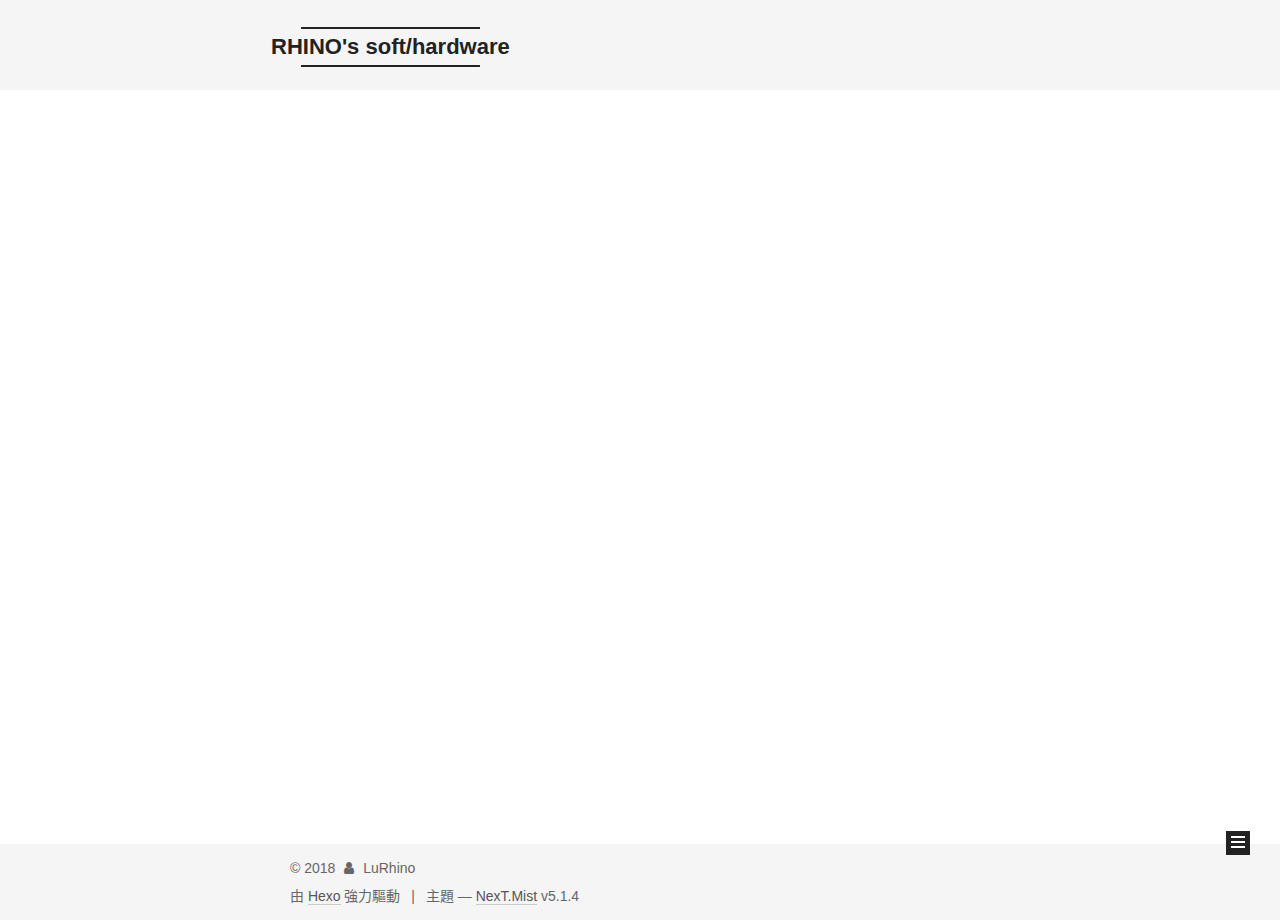
<file: archives/index.html>
<!DOCTYPE html>



  


<html class="theme-next mist use-motion" lang="zh-tw">
<head>
  <meta charset="UTF-8"/>
<meta http-equiv="X-UA-Compatible" content="IE=edge" />
<meta name="viewport" content="width=device-width, initial-scale=1, maximum-scale=1"/>
<meta name="theme-color" content="#222">









<meta http-equiv="Cache-Control" content="no-transform" />
<meta http-equiv="Cache-Control" content="no-siteapp" />
















  
  
  <link href="/lib/fancybox/source/jquery.fancybox.css?v=2.1.5" rel="stylesheet" type="text/css" />







<link href="/lib/font-awesome/css/font-awesome.min.css?v=4.6.2" rel="stylesheet" type="text/css" />

<link href="/css/main.css?v=5.1.4" rel="stylesheet" type="text/css" />


  <link rel="apple-touch-icon" sizes="180x180" href="/images/apple-touch-icon-next.png?v=5.1.4">


  <link rel="icon" type="image/png" sizes="32x32" href="/images/favicon-32x32-next.png?v=5.1.4">


  <link rel="icon" type="image/png" sizes="16x16" href="/images/favicon-16x16-next.png?v=5.1.4">


  <link rel="mask-icon" href="/images/logo.svg?v=5.1.4" color="#222">





  <meta name="keywords" content="Hexo, NexT" />










<meta property="og:type" content="website">
<meta property="og:title" content="RHINO&#39;s soft&#x2F;hardware">
<meta property="og:url" content="https://Chrislu30604.github.io/archives/index.html">
<meta property="og:site_name" content="RHINO&#39;s soft&#x2F;hardware">
<meta property="og:locale" content="zh-tw">
<meta name="twitter:card" content="summary">
<meta name="twitter:title" content="RHINO&#39;s soft&#x2F;hardware">



<script type="text/javascript" id="hexo.configurations">
  var NexT = window.NexT || {};
  var CONFIG = {
    root: '/',
    scheme: 'Mist',
    version: '5.1.4',
    sidebar: {"position":"left","display":"post","offset":12,"b2t":false,"scrollpercent":false,"onmobile":false},
    fancybox: true,
    tabs: true,
    motion: {"enable":true,"async":false,"transition":{"post_block":"fadeIn","post_header":"slideDownIn","post_body":"slideDownIn","coll_header":"slideLeftIn","sidebar":"slideUpIn"}},
    duoshuo: {
      userId: '0',
      author: '博主'
    },
    algolia: {
      applicationID: '',
      apiKey: '',
      indexName: '',
      hits: {"per_page":10},
      labels: {"input_placeholder":"Search for Posts","hits_empty":"We didn't find any results for the search: ${query}","hits_stats":"${hits} results found in ${time} ms"}
    }
  };
</script>



  <link rel="canonical" href="https://Chrislu30604.github.io/archives/"/>





  <title>歸檔 | RHINO's soft/hardware</title>
  








</head>

<body itemscope itemtype="http://schema.org/WebPage" lang="zh-tw">

  
  
    
  

  <div class="container sidebar-position-left page-archive">
    <div class="headband"></div>

    <header id="header" class="header" itemscope itemtype="http://schema.org/WPHeader">
      <div class="header-inner"><div class="site-brand-wrapper">
  <div class="site-meta ">
    

    <div class="custom-logo-site-title">
      <a href="/"  class="brand" rel="start">
        <span class="logo-line-before"><i></i></span>
        <span class="site-title">RHINO's soft/hardware</span>
        <span class="logo-line-after"><i></i></span>
      </a>
    </div>
      
        <p class="site-subtitle">忙碌煙酒生</p>
      
  </div>

  <div class="site-nav-toggle">
    <button>
      <span class="btn-bar"></span>
      <span class="btn-bar"></span>
      <span class="btn-bar"></span>
    </button>
  </div>
</div>

<nav class="site-nav">
  

  
    <ul id="menu" class="menu">
      
        
        <li class="menu-item menu-item-home">
          <a href="/" rel="section">
            
              <i class="menu-item-icon fa fa-fw fa-home"></i> <br />
            
            首頁
          </a>
        </li>
      
        
        <li class="menu-item menu-item-tags">
          <a href="/tags/" rel="section">
            
              <i class="menu-item-icon fa fa-fw fa-tags"></i> <br />
            
            標籤
          </a>
        </li>
      
        
        <li class="menu-item menu-item-archives">
          <a href="/archives/" rel="section">
            
              <i class="menu-item-icon fa fa-fw fa-archive"></i> <br />
            
            歸檔
          </a>
        </li>
      

      
    </ul>
  

  
</nav>



 </div>
    </header>

    <main id="main" class="main">
      <div class="main-inner">
        <div class="content-wrap">
          <div id="content" class="content">
            

  
  
  
  <div class="post-block archive">
    <div id="posts" class="posts-collapse">
      <span class="archive-move-on"></span>

      <span class="archive-page-counter">
        
        
        
          
        
        嗯..! 目前共計 1 篇文章。 繼續努力。
      </span>

      

        
        
        

        
          
          <div class="collection-title">
            <h1 class="archive-year" id="archive-year-2018">2018</h1>
          </div>
        
        

        

  <article class="post post-type-normal" itemscope itemtype="http://schema.org/Article">
    <header class="post-header">

      <h2 class="post-title">
        
            <a class="post-title-link" href="/2018/08/07/Docker30天學習計劃-Day1/" itemprop="url">
              
                <span itemprop="name">Docker30天學習計劃-Day1：Docker簡介</span>
              
            </a>
        
      </h2>

      <div class="post-meta">
        <time class="post-time" itemprop="dateCreated"
              datetime="2018-08-07T21:55:18+08:00"
              content="2018-08-07" >
          08-07
        </time>
      </div>

    </header>
  </article>



      

    </div>
  </div>
  
  
  

  



          </div>
          


          

        </div>
        
          
  
  <div class="sidebar-toggle">
    <div class="sidebar-toggle-line-wrap">
      <span class="sidebar-toggle-line sidebar-toggle-line-first"></span>
      <span class="sidebar-toggle-line sidebar-toggle-line-middle"></span>
      <span class="sidebar-toggle-line sidebar-toggle-line-last"></span>
    </div>
  </div>

  <aside id="sidebar" class="sidebar">
    
    <div class="sidebar-inner">

      

      

      <section class="site-overview-wrap sidebar-panel sidebar-panel-active">
        <div class="site-overview">
          <div class="site-author motion-element" itemprop="author" itemscope itemtype="http://schema.org/Person">
            
              <img class="site-author-image" itemprop="image"
                src="/images/mypro.jpg"
                alt="LuRhino" />
            
              <p class="site-author-name" itemprop="name">LuRhino</p>
              <p class="site-description motion-element" itemprop="description"></p>
          </div>

          <nav class="site-state motion-element">

            
              <div class="site-state-item site-state-posts">
              
                <a href="/archives/">
              
                  <span class="site-state-item-count">1</span>
                  <span class="site-state-item-name">文章</span>
                </a>
              </div>
            

            

            

          </nav>

          

          

          
          

          
          

          

        </div>
      </section>

      

      

    </div>
  </aside>


        
      </div>
    </main>

    <footer id="footer" class="footer">
      <div class="footer-inner">
        <div class="copyright">&copy; <span itemprop="copyrightYear">2018</span>
  <span class="with-love">
    <i class="fa fa-user"></i>
  </span>
  <span class="author" itemprop="copyrightHolder">LuRhino</span>

  
</div>


  <div class="powered-by">由 <a class="theme-link" target="_blank" href="https://hexo.io">Hexo</a> 強力驅動</div>



  <span class="post-meta-divider">|</span>



  <div class="theme-info">主題 &mdash; <a class="theme-link" target="_blank" href="https://github.com/iissnan/hexo-theme-next">NexT.Mist</a> v5.1.4</div>




        







        
      </div>
    </footer>

    
      <div class="back-to-top">
        <i class="fa fa-arrow-up"></i>
        
      </div>
    

    

  </div>

  

<script type="text/javascript">
  if (Object.prototype.toString.call(window.Promise) !== '[object Function]') {
    window.Promise = null;
  }
</script>









  












  
  
    <script type="text/javascript" src="/lib/jquery/index.js?v=2.1.3"></script>
  

  
  
    <script type="text/javascript" src="/lib/fastclick/lib/fastclick.min.js?v=1.0.6"></script>
  

  
  
    <script type="text/javascript" src="/lib/jquery_lazyload/jquery.lazyload.js?v=1.9.7"></script>
  

  
  
    <script type="text/javascript" src="/lib/velocity/velocity.min.js?v=1.2.1"></script>
  

  
  
    <script type="text/javascript" src="/lib/velocity/velocity.ui.min.js?v=1.2.1"></script>
  

  
  
    <script type="text/javascript" src="/lib/fancybox/source/jquery.fancybox.pack.js?v=2.1.5"></script>
  


  


  <script type="text/javascript" src="/js/src/utils.js?v=5.1.4"></script>

  <script type="text/javascript" src="/js/src/motion.js?v=5.1.4"></script>



  
  

  

  


  <script type="text/javascript" src="/js/src/bootstrap.js?v=5.1.4"></script>



  


  




	





  





  












  





  

  

  

  
  

  

  

  

</body>
</html>
</file>
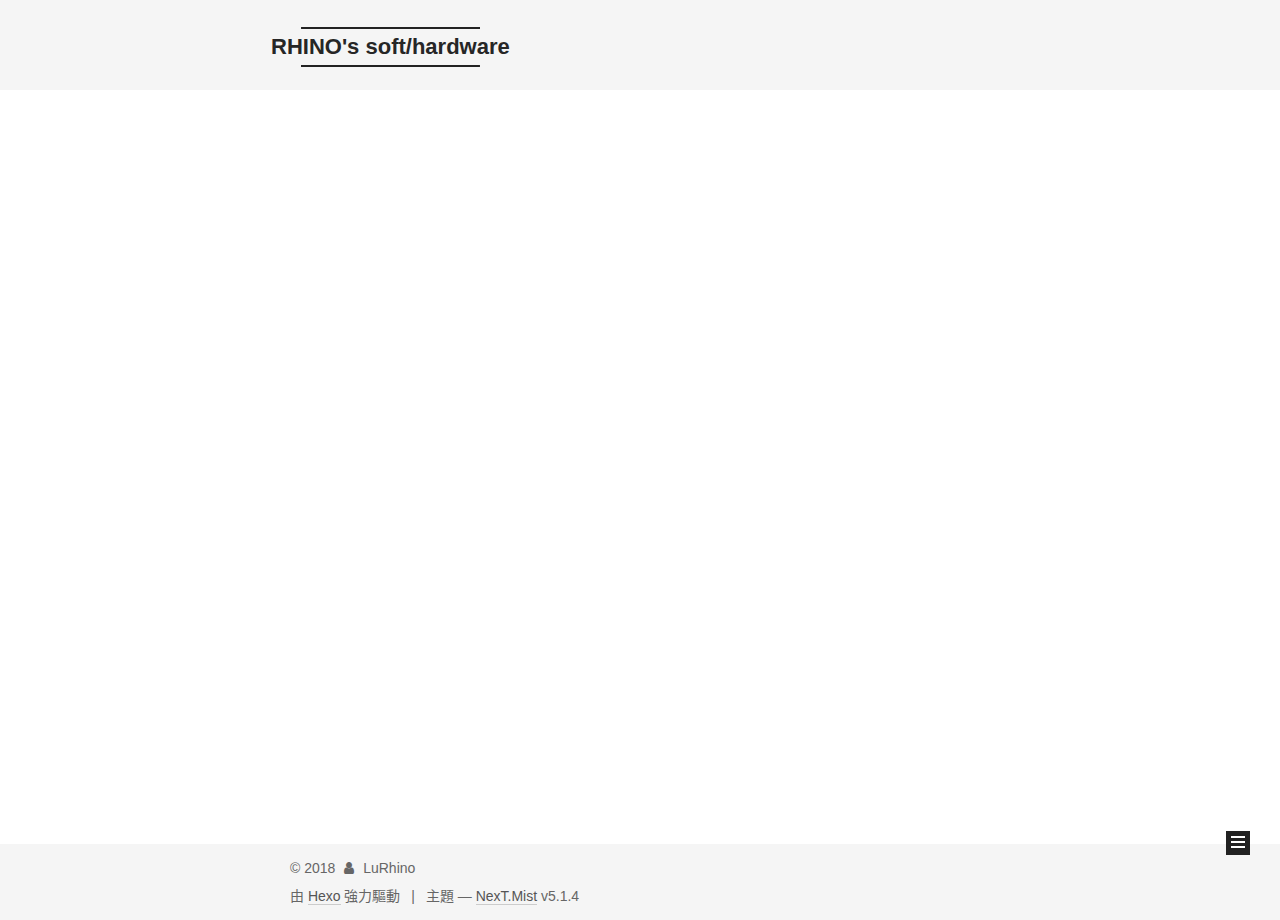
<file: archives/2018/index.html>
<!DOCTYPE html>



  


<html class="theme-next mist use-motion" lang="zh-tw">
<head>
  <meta charset="UTF-8"/>
<meta http-equiv="X-UA-Compatible" content="IE=edge" />
<meta name="viewport" content="width=device-width, initial-scale=1, maximum-scale=1"/>
<meta name="theme-color" content="#222">









<meta http-equiv="Cache-Control" content="no-transform" />
<meta http-equiv="Cache-Control" content="no-siteapp" />
















  
  
  <link href="/lib/fancybox/source/jquery.fancybox.css?v=2.1.5" rel="stylesheet" type="text/css" />







<link href="/lib/font-awesome/css/font-awesome.min.css?v=4.6.2" rel="stylesheet" type="text/css" />

<link href="/css/main.css?v=5.1.4" rel="stylesheet" type="text/css" />


  <link rel="apple-touch-icon" sizes="180x180" href="/images/apple-touch-icon-next.png?v=5.1.4">


  <link rel="icon" type="image/png" sizes="32x32" href="/images/favicon-32x32-next.png?v=5.1.4">


  <link rel="icon" type="image/png" sizes="16x16" href="/images/favicon-16x16-next.png?v=5.1.4">


  <link rel="mask-icon" href="/images/logo.svg?v=5.1.4" color="#222">





  <meta name="keywords" content="Hexo, NexT" />










<meta property="og:type" content="website">
<meta property="og:title" content="RHINO&#39;s soft&#x2F;hardware">
<meta property="og:url" content="https://Chrislu30604.github.io/archives/2018/index.html">
<meta property="og:site_name" content="RHINO&#39;s soft&#x2F;hardware">
<meta property="og:locale" content="zh-tw">
<meta name="twitter:card" content="summary">
<meta name="twitter:title" content="RHINO&#39;s soft&#x2F;hardware">



<script type="text/javascript" id="hexo.configurations">
  var NexT = window.NexT || {};
  var CONFIG = {
    root: '/',
    scheme: 'Mist',
    version: '5.1.4',
    sidebar: {"position":"left","display":"post","offset":12,"b2t":false,"scrollpercent":false,"onmobile":false},
    fancybox: true,
    tabs: true,
    motion: {"enable":true,"async":false,"transition":{"post_block":"fadeIn","post_header":"slideDownIn","post_body":"slideDownIn","coll_header":"slideLeftIn","sidebar":"slideUpIn"}},
    duoshuo: {
      userId: '0',
      author: '博主'
    },
    algolia: {
      applicationID: '',
      apiKey: '',
      indexName: '',
      hits: {"per_page":10},
      labels: {"input_placeholder":"Search for Posts","hits_empty":"We didn't find any results for the search: ${query}","hits_stats":"${hits} results found in ${time} ms"}
    }
  };
</script>



  <link rel="canonical" href="https://Chrislu30604.github.io/archives/2018/"/>





  <title>歸檔 | RHINO's soft/hardware</title>
  








</head>

<body itemscope itemtype="http://schema.org/WebPage" lang="zh-tw">

  
  
    
  

  <div class="container sidebar-position-left page-archive">
    <div class="headband"></div>

    <header id="header" class="header" itemscope itemtype="http://schema.org/WPHeader">
      <div class="header-inner"><div class="site-brand-wrapper">
  <div class="site-meta ">
    

    <div class="custom-logo-site-title">
      <a href="/"  class="brand" rel="start">
        <span class="logo-line-before"><i></i></span>
        <span class="site-title">RHINO's soft/hardware</span>
        <span class="logo-line-after"><i></i></span>
      </a>
    </div>
      
        <p class="site-subtitle">忙碌煙酒生</p>
      
  </div>

  <div class="site-nav-toggle">
    <button>
      <span class="btn-bar"></span>
      <span class="btn-bar"></span>
      <span class="btn-bar"></span>
    </button>
  </div>
</div>

<nav class="site-nav">
  

  
    <ul id="menu" class="menu">
      
        
        <li class="menu-item menu-item-home">
          <a href="/" rel="section">
            
              <i class="menu-item-icon fa fa-fw fa-home"></i> <br />
            
            首頁
          </a>
        </li>
      
        
        <li class="menu-item menu-item-tags">
          <a href="/tags/" rel="section">
            
              <i class="menu-item-icon fa fa-fw fa-tags"></i> <br />
            
            標籤
          </a>
        </li>
      
        
        <li class="menu-item menu-item-archives">
          <a href="/archives/" rel="section">
            
              <i class="menu-item-icon fa fa-fw fa-archive"></i> <br />
            
            歸檔
          </a>
        </li>
      

      
    </ul>
  

  
</nav>



 </div>
    </header>

    <main id="main" class="main">
      <div class="main-inner">
        <div class="content-wrap">
          <div id="content" class="content">
            

  
  
  
  <div class="post-block archive">
    <div id="posts" class="posts-collapse">
      <span class="archive-move-on"></span>

      <span class="archive-page-counter">
        
        
        
          
        
        嗯..! 目前共計 1 篇文章。 繼續努力。
      </span>

      

        
        
        

        
          
          <div class="collection-title">
            <h1 class="archive-year" id="archive-year-2018">2018</h1>
          </div>
        
        

        

  <article class="post post-type-normal" itemscope itemtype="http://schema.org/Article">
    <header class="post-header">

      <h2 class="post-title">
        
            <a class="post-title-link" href="/2018/08/07/Docker30天學習計劃-Day1/" itemprop="url">
              
                <span itemprop="name">Docker30天學習計劃-Day1：Docker簡介</span>
              
            </a>
        
      </h2>

      <div class="post-meta">
        <time class="post-time" itemprop="dateCreated"
              datetime="2018-08-07T21:55:18+08:00"
              content="2018-08-07" >
          08-07
        </time>
      </div>

    </header>
  </article>



      

    </div>
  </div>
  
  
  

  



          </div>
          


          

        </div>
        
          
  
  <div class="sidebar-toggle">
    <div class="sidebar-toggle-line-wrap">
      <span class="sidebar-toggle-line sidebar-toggle-line-first"></span>
      <span class="sidebar-toggle-line sidebar-toggle-line-middle"></span>
      <span class="sidebar-toggle-line sidebar-toggle-line-last"></span>
    </div>
  </div>

  <aside id="sidebar" class="sidebar">
    
    <div class="sidebar-inner">

      

      

      <section class="site-overview-wrap sidebar-panel sidebar-panel-active">
        <div class="site-overview">
          <div class="site-author motion-element" itemprop="author" itemscope itemtype="http://schema.org/Person">
            
              <img class="site-author-image" itemprop="image"
                src="/images/mypro.jpg"
                alt="LuRhino" />
            
              <p class="site-author-name" itemprop="name">LuRhino</p>
              <p class="site-description motion-element" itemprop="description"></p>
          </div>

          <nav class="site-state motion-element">

            
              <div class="site-state-item site-state-posts">
              
                <a href="/archives/">
              
                  <span class="site-state-item-count">1</span>
                  <span class="site-state-item-name">文章</span>
                </a>
              </div>
            

            

            

          </nav>

          

          

          
          

          
          

          

        </div>
      </section>

      

      

    </div>
  </aside>


        
      </div>
    </main>

    <footer id="footer" class="footer">
      <div class="footer-inner">
        <div class="copyright">&copy; <span itemprop="copyrightYear">2018</span>
  <span class="with-love">
    <i class="fa fa-user"></i>
  </span>
  <span class="author" itemprop="copyrightHolder">LuRhino</span>

  
</div>


  <div class="powered-by">由 <a class="theme-link" target="_blank" href="https://hexo.io">Hexo</a> 強力驅動</div>



  <span class="post-meta-divider">|</span>



  <div class="theme-info">主題 &mdash; <a class="theme-link" target="_blank" href="https://github.com/iissnan/hexo-theme-next">NexT.Mist</a> v5.1.4</div>




        







        
      </div>
    </footer>

    
      <div class="back-to-top">
        <i class="fa fa-arrow-up"></i>
        
      </div>
    

    

  </div>

  

<script type="text/javascript">
  if (Object.prototype.toString.call(window.Promise) !== '[object Function]') {
    window.Promise = null;
  }
</script>









  












  
  
    <script type="text/javascript" src="/lib/jquery/index.js?v=2.1.3"></script>
  

  
  
    <script type="text/javascript" src="/lib/fastclick/lib/fastclick.min.js?v=1.0.6"></script>
  

  
  
    <script type="text/javascript" src="/lib/jquery_lazyload/jquery.lazyload.js?v=1.9.7"></script>
  

  
  
    <script type="text/javascript" src="/lib/velocity/velocity.min.js?v=1.2.1"></script>
  

  
  
    <script type="text/javascript" src="/lib/velocity/velocity.ui.min.js?v=1.2.1"></script>
  

  
  
    <script type="text/javascript" src="/lib/fancybox/source/jquery.fancybox.pack.js?v=2.1.5"></script>
  


  


  <script type="text/javascript" src="/js/src/utils.js?v=5.1.4"></script>

  <script type="text/javascript" src="/js/src/motion.js?v=5.1.4"></script>



  
  

  

  


  <script type="text/javascript" src="/js/src/bootstrap.js?v=5.1.4"></script>



  


  




	





  





  












  





  

  

  

  
  

  

  

  

</body>
</html>
</file>
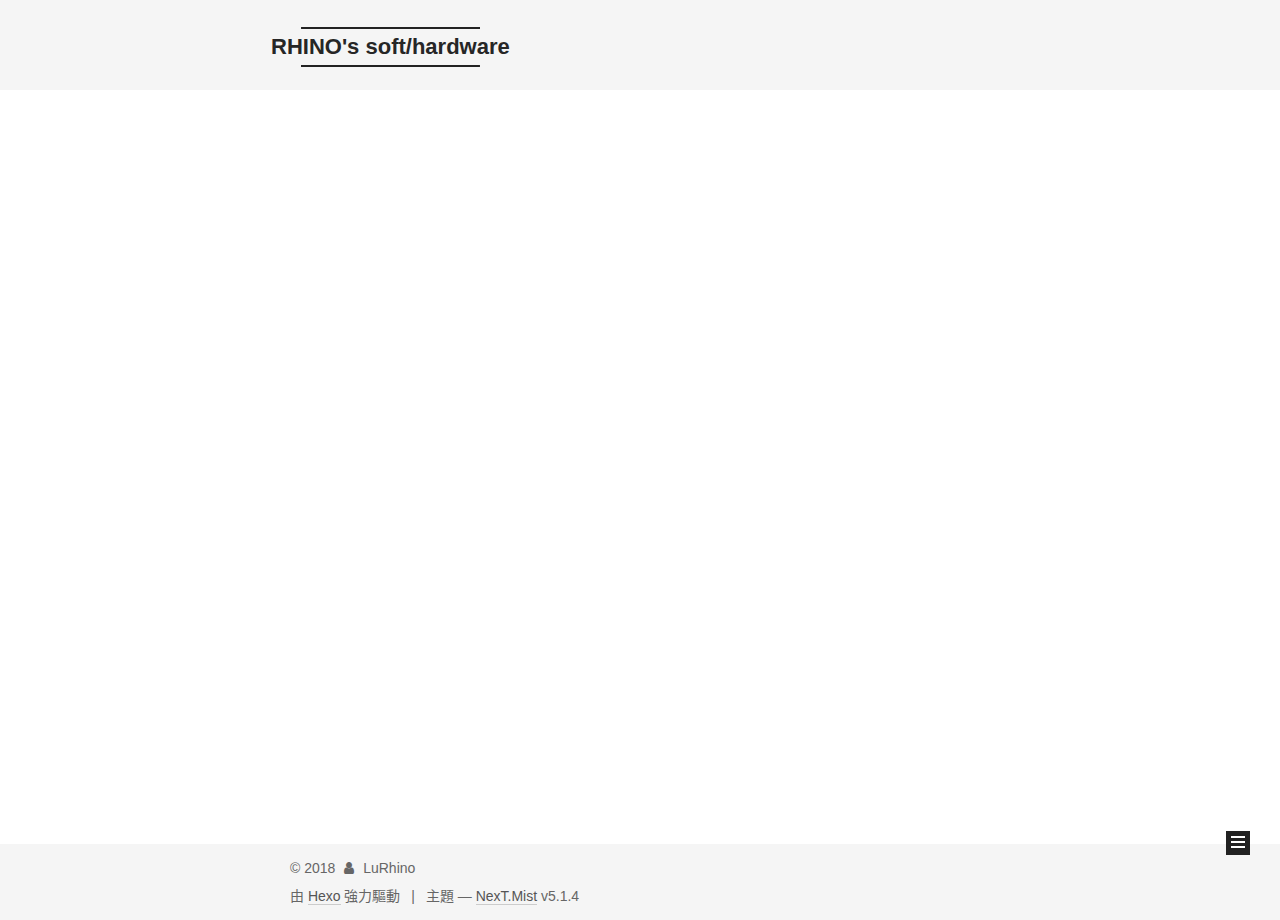
<file: archives/2018/08/index.html>
<!DOCTYPE html>



  


<html class="theme-next mist use-motion" lang="zh-tw">
<head>
  <meta charset="UTF-8"/>
<meta http-equiv="X-UA-Compatible" content="IE=edge" />
<meta name="viewport" content="width=device-width, initial-scale=1, maximum-scale=1"/>
<meta name="theme-color" content="#222">









<meta http-equiv="Cache-Control" content="no-transform" />
<meta http-equiv="Cache-Control" content="no-siteapp" />
















  
  
  <link href="/lib/fancybox/source/jquery.fancybox.css?v=2.1.5" rel="stylesheet" type="text/css" />







<link href="/lib/font-awesome/css/font-awesome.min.css?v=4.6.2" rel="stylesheet" type="text/css" />

<link href="/css/main.css?v=5.1.4" rel="stylesheet" type="text/css" />


  <link rel="apple-touch-icon" sizes="180x180" href="/images/apple-touch-icon-next.png?v=5.1.4">


  <link rel="icon" type="image/png" sizes="32x32" href="/images/favicon-32x32-next.png?v=5.1.4">


  <link rel="icon" type="image/png" sizes="16x16" href="/images/favicon-16x16-next.png?v=5.1.4">


  <link rel="mask-icon" href="/images/logo.svg?v=5.1.4" color="#222">





  <meta name="keywords" content="Hexo, NexT" />










<meta property="og:type" content="website">
<meta property="og:title" content="RHINO&#39;s soft&#x2F;hardware">
<meta property="og:url" content="https://Chrislu30604.github.io/archives/2018/08/index.html">
<meta property="og:site_name" content="RHINO&#39;s soft&#x2F;hardware">
<meta property="og:locale" content="zh-tw">
<meta name="twitter:card" content="summary">
<meta name="twitter:title" content="RHINO&#39;s soft&#x2F;hardware">



<script type="text/javascript" id="hexo.configurations">
  var NexT = window.NexT || {};
  var CONFIG = {
    root: '/',
    scheme: 'Mist',
    version: '5.1.4',
    sidebar: {"position":"left","display":"post","offset":12,"b2t":false,"scrollpercent":false,"onmobile":false},
    fancybox: true,
    tabs: true,
    motion: {"enable":true,"async":false,"transition":{"post_block":"fadeIn","post_header":"slideDownIn","post_body":"slideDownIn","coll_header":"slideLeftIn","sidebar":"slideUpIn"}},
    duoshuo: {
      userId: '0',
      author: '博主'
    },
    algolia: {
      applicationID: '',
      apiKey: '',
      indexName: '',
      hits: {"per_page":10},
      labels: {"input_placeholder":"Search for Posts","hits_empty":"We didn't find any results for the search: ${query}","hits_stats":"${hits} results found in ${time} ms"}
    }
  };
</script>



  <link rel="canonical" href="https://Chrislu30604.github.io/archives/2018/08/"/>





  <title>歸檔 | RHINO's soft/hardware</title>
  








</head>

<body itemscope itemtype="http://schema.org/WebPage" lang="zh-tw">

  
  
    
  

  <div class="container sidebar-position-left page-archive">
    <div class="headband"></div>

    <header id="header" class="header" itemscope itemtype="http://schema.org/WPHeader">
      <div class="header-inner"><div class="site-brand-wrapper">
  <div class="site-meta ">
    

    <div class="custom-logo-site-title">
      <a href="/"  class="brand" rel="start">
        <span class="logo-line-before"><i></i></span>
        <span class="site-title">RHINO's soft/hardware</span>
        <span class="logo-line-after"><i></i></span>
      </a>
    </div>
      
        <p class="site-subtitle">忙碌煙酒生</p>
      
  </div>

  <div class="site-nav-toggle">
    <button>
      <span class="btn-bar"></span>
      <span class="btn-bar"></span>
      <span class="btn-bar"></span>
    </button>
  </div>
</div>

<nav class="site-nav">
  

  
    <ul id="menu" class="menu">
      
        
        <li class="menu-item menu-item-home">
          <a href="/" rel="section">
            
              <i class="menu-item-icon fa fa-fw fa-home"></i> <br />
            
            首頁
          </a>
        </li>
      
        
        <li class="menu-item menu-item-tags">
          <a href="/tags/" rel="section">
            
              <i class="menu-item-icon fa fa-fw fa-tags"></i> <br />
            
            標籤
          </a>
        </li>
      
        
        <li class="menu-item menu-item-archives">
          <a href="/archives/" rel="section">
            
              <i class="menu-item-icon fa fa-fw fa-archive"></i> <br />
            
            歸檔
          </a>
        </li>
      

      
    </ul>
  

  
</nav>



 </div>
    </header>

    <main id="main" class="main">
      <div class="main-inner">
        <div class="content-wrap">
          <div id="content" class="content">
            

  
  
  
  <div class="post-block archive">
    <div id="posts" class="posts-collapse">
      <span class="archive-move-on"></span>

      <span class="archive-page-counter">
        
        
        
          
        
        嗯..! 目前共計 1 篇文章。 繼續努力。
      </span>

      

        
        
        

        
          
          <div class="collection-title">
            <h1 class="archive-year" id="archive-year-2018">2018</h1>
          </div>
        
        

        

  <article class="post post-type-normal" itemscope itemtype="http://schema.org/Article">
    <header class="post-header">

      <h2 class="post-title">
        
            <a class="post-title-link" href="/2018/08/07/Docker30天學習計劃-Day1/" itemprop="url">
              
                <span itemprop="name">Docker30天學習計劃-Day1：Docker簡介</span>
              
            </a>
        
      </h2>

      <div class="post-meta">
        <time class="post-time" itemprop="dateCreated"
              datetime="2018-08-07T21:55:18+08:00"
              content="2018-08-07" >
          08-07
        </time>
      </div>

    </header>
  </article>



      

    </div>
  </div>
  
  
  

  



          </div>
          


          

        </div>
        
          
  
  <div class="sidebar-toggle">
    <div class="sidebar-toggle-line-wrap">
      <span class="sidebar-toggle-line sidebar-toggle-line-first"></span>
      <span class="sidebar-toggle-line sidebar-toggle-line-middle"></span>
      <span class="sidebar-toggle-line sidebar-toggle-line-last"></span>
    </div>
  </div>

  <aside id="sidebar" class="sidebar">
    
    <div class="sidebar-inner">

      

      

      <section class="site-overview-wrap sidebar-panel sidebar-panel-active">
        <div class="site-overview">
          <div class="site-author motion-element" itemprop="author" itemscope itemtype="http://schema.org/Person">
            
              <img class="site-author-image" itemprop="image"
                src="/images/mypro.jpg"
                alt="LuRhino" />
            
              <p class="site-author-name" itemprop="name">LuRhino</p>
              <p class="site-description motion-element" itemprop="description"></p>
          </div>

          <nav class="site-state motion-element">

            
              <div class="site-state-item site-state-posts">
              
                <a href="/archives/">
              
                  <span class="site-state-item-count">1</span>
                  <span class="site-state-item-name">文章</span>
                </a>
              </div>
            

            

            

          </nav>

          

          

          
          

          
          

          

        </div>
      </section>

      

      

    </div>
  </aside>


        
      </div>
    </main>

    <footer id="footer" class="footer">
      <div class="footer-inner">
        <div class="copyright">&copy; <span itemprop="copyrightYear">2018</span>
  <span class="with-love">
    <i class="fa fa-user"></i>
  </span>
  <span class="author" itemprop="copyrightHolder">LuRhino</span>

  
</div>


  <div class="powered-by">由 <a class="theme-link" target="_blank" href="https://hexo.io">Hexo</a> 強力驅動</div>



  <span class="post-meta-divider">|</span>



  <div class="theme-info">主題 &mdash; <a class="theme-link" target="_blank" href="https://github.com/iissnan/hexo-theme-next">NexT.Mist</a> v5.1.4</div>




        







        
      </div>
    </footer>

    
      <div class="back-to-top">
        <i class="fa fa-arrow-up"></i>
        
      </div>
    

    

  </div>

  

<script type="text/javascript">
  if (Object.prototype.toString.call(window.Promise) !== '[object Function]') {
    window.Promise = null;
  }
</script>









  












  
  
    <script type="text/javascript" src="/lib/jquery/index.js?v=2.1.3"></script>
  

  
  
    <script type="text/javascript" src="/lib/fastclick/lib/fastclick.min.js?v=1.0.6"></script>
  

  
  
    <script type="text/javascript" src="/lib/jquery_lazyload/jquery.lazyload.js?v=1.9.7"></script>
  

  
  
    <script type="text/javascript" src="/lib/velocity/velocity.min.js?v=1.2.1"></script>
  

  
  
    <script type="text/javascript" src="/lib/velocity/velocity.ui.min.js?v=1.2.1"></script>
  

  
  
    <script type="text/javascript" src="/lib/fancybox/source/jquery.fancybox.pack.js?v=2.1.5"></script>
  


  


  <script type="text/javascript" src="/js/src/utils.js?v=5.1.4"></script>

  <script type="text/javascript" src="/js/src/motion.js?v=5.1.4"></script>



  
  

  

  


  <script type="text/javascript" src="/js/src/bootstrap.js?v=5.1.4"></script>



  


  




	





  





  












  





  

  

  

  
  

  

  

  

</body>
</html>
</file>
<file: css/main.css>
/* normalize.css v3.0.2 | MIT License | git.io/normalize */
html {
  font-family: sans-serif; /* 1 */
  -ms-text-size-adjust: 100%; /* 2 */
  -webkit-text-size-adjust: 100%; /* 2 */
}
body {
  margin: 0;
}
article,
aside,
details,
figcaption,
figure,
footer,
header,
hgroup,
main,
menu,
nav,
section,
summary {
  display: block;
}
audio,
canvas,
progress,
video {
  display: inline-block; /* 1 */
  vertical-align: baseline; /* 2 */
}
audio:not([controls]) {
  display: none;
  height: 0;
}
[hidden],
template {
  display: none;
}
a {
  background-color: transparent;
}
a:active,
a:hover {
  outline: 0;
}
abbr[title] {
  border-bottom: 1px dotted;
}
b,
strong {
  font-weight: bold;
}
dfn {
  font-style: italic;
}
h1 {
  font-size: 2em;
  margin: 0.67em 0;
}
mark {
  background: #ff0;
  color: #000;
}
small {
  font-size: 80%;
}
sub,
sup {
  font-size: 75%;
  line-height: 0;
  position: relative;
  vertical-align: baseline;
}
sup {
  top: -0.5em;
}
sub {
  bottom: -0.25em;
}
img {
  border: 0;
}
svg:not(:root) {
  overflow: hidden;
}
figure {
  margin: 1em 40px;
}
hr {
  -moz-box-sizing: content-box;
  box-sizing: content-box;
  height: 0;
}
pre {
  overflow: auto;
}
code,
kbd,
pre,
samp {
  font-family: monospace, monospace;
  font-size: 1em;
}
button,
input,
optgroup,
select,
textarea {
  color: inherit; /* 1 */
  font: inherit; /* 2 */
  margin: 0; /* 3 */
}
button {
  overflow: visible;
}
button,
select {
  text-transform: none;
}
button,
html input[type="button"],
input[type="reset"],
input[type="submit"] {
  -webkit-appearance: button; /* 2 */
  cursor: pointer; /* 3 */
}
button[disabled],
html input[disabled] {
  cursor: default;
}
button::-moz-focus-inner,
input::-moz-focus-inner {
  border: 0;
  padding: 0;
}
input {
  line-height: normal;
}
input[type="checkbox"],
input[type="radio"] {
  box-sizing: border-box; /* 1 */
  padding: 0; /* 2 */
}
input[type="number"]::-webkit-inner-spin-button,
input[type="number"]::-webkit-outer-spin-button {
  height: auto;
}
input[type="search"] {
  -webkit-appearance: textfield; /* 1 */
  -moz-box-sizing: content-box;
  -webkit-box-sizing: content-box; /* 2 */
  box-sizing: content-box;
}
input[type="search"]::-webkit-search-cancel-button,
input[type="search"]::-webkit-search-decoration {
  -webkit-appearance: none;
}
fieldset {
  border: 1px solid #c0c0c0;
  margin: 0 2px;
  padding: 0.35em 0.625em 0.75em;
}
legend {
  border: 0; /* 1 */
  padding: 0; /* 2 */
}
textarea {
  overflow: auto;
}
optgroup {
  font-weight: bold;
}
table {
  border-collapse: collapse;
  border-spacing: 0;
}
td,
th {
  padding: 0;
}
::selection {
  background: #262a30;
  color: #fff;
}
body {
  position: relative;
  font-family: 'Lato', "PingFang SC", "Microsoft YaHei", sans-serif;
  font-size: 14px;
  line-height: 2;
  color: #555;
  background: #fff;
}
@media (max-width: 767px) {
  body {
    padding-right: 0 !important;
  }
}
@media (min-width: 768px) and (max-width: 991px) {
  body {
    padding-right: 0 !important;
  }
}
@media (min-width: 1600px) {
  body {
    font-size: 16px;
  }
}
h1,
h2,
h3,
h4,
h5,
h6 {
  margin: 0;
  padding: 0;
  font-weight: bold;
  line-height: 1.5;
  font-family: 'Lato', "PingFang SC", "Microsoft YaHei", sans-serif;
}
h2,
h3,
h4,
h5,
h6 {
  margin: 20px 0 15px;
}
h1 {
  font-size: 24px;
}
@media (max-width: 767px) {
  h1 {
    font-size: 20px;
  }
}
h2 {
  font-size: 22px;
}
@media (max-width: 767px) {
  h2 {
    font-size: 18px;
  }
}
h3 {
  font-size: 20px;
}
@media (max-width: 767px) {
  h3 {
    font-size: 16px;
  }
}
h4 {
  font-size: 18px;
}
@media (max-width: 767px) {
  h4 {
    font-size: 14px;
  }
}
h5 {
  font-size: 16px;
}
@media (max-width: 767px) {
  h5 {
    font-size: 12px;
  }
}
h6 {
  font-size: 14px;
}
@media (max-width: 767px) {
  h6 {
    font-size: 10px;
  }
}
p {
  margin: 0 0 20px 0;
}
a {
  color: #555;
  text-decoration: none;
  outline: none;
  border-bottom: 1px solid #999;
  word-wrap: break-word;
}
a:hover {
  color: #222;
  border-bottom-color: #222;
}
blockquote {
  margin: 0;
  padding: 0;
}
img {
  display: block;
  margin: auto;
  max-width: 100%;
  height: auto;
}
hr {
  margin: 40px 0;
  height: 3px;
  border: none;
  background-color: #ddd;
  background-image: repeating-linear-gradient(-45deg, #fff, #fff 4px, transparent 4px, transparent 8px);
}
blockquote {
  padding: 0 15px;
  color: #666;
  border-left: 4px solid #ddd;
}
blockquote cite::before {
  content: "-";
  padding: 0 5px;
}
dt {
  font-weight: 700;
}
dd {
  margin: 0;
  padding: 0;
}
kbd {
  border: 1px solid #ccc;
  border-radius: 0.2em;
  box-shadow: 0.1em 0.1em 0.2em rgba(0,0,0,0.1);
  background-color: #f9f9f9;
  font-family: inherit;
  background-image: -webkit-linear-gradient(top, #eee, #fff, #eee);
  padding: 0.1em 0.3em;
  white-space: nowrap;
}
.text-left {
  text-align: left;
}
.text-center {
  text-align: center;
}
.text-right {
  text-align: right;
}
.text-justify {
  text-align: justify;
}
.text-nowrap {
  white-space: nowrap;
}
.text-lowercase {
  text-transform: lowercase;
}
.text-uppercase {
  text-transform: uppercase;
}
.text-capitalize {
  text-transform: capitalize;
}
.center-block {
  display: block;
  margin-left: auto;
  margin-right: auto;
}
.clearfix:before,
.clearfix:after {
  content: " ";
  display: table;
}
.clearfix:after {
  clear: both;
}
.pullquote {
  width: 45%;
}
.pullquote.left {
  float: left;
  margin-left: 5px;
  margin-right: 10px;
}
.pullquote.right {
  float: right;
  margin-left: 10px;
  margin-right: 5px;
}
.affix.affix.affix {
  position: fixed;
}
.translation {
  margin-top: -20px;
  font-size: 14px;
  color: #999;
}
.scrollbar-measure {
  width: 100px;
  height: 100px;
  overflow: scroll;
  position: absolute;
  top: -9999px;
}
.use-motion .motion-element {
  opacity: 0;
}
table {
  margin: 20px 0;
  width: 100%;
  border-collapse: collapse;
  border-spacing: 0;
  border: 1px solid #ddd;
  font-size: 14px;
  table-layout: fixed;
  word-wrap: break-all;
}
table>tbody>tr:nth-of-type(odd) {
  background-color: #f9f9f9;
}
table>tbody>tr:hover {
  background-color: #f5f5f5;
}
caption,
th,
td {
  padding: 8px;
  text-align: left;
  vertical-align: middle;
  font-weight: normal;
}
th,
td {
  border-bottom: 3px solid #ddd;
  border-right: 1px solid #eee;
}
th {
  padding-bottom: 10px;
  font-weight: 700;
}
td {
  border-bottom-width: 1px;
}
html,
body {
  height: 100%;
}
.container {
  position: relative;
  min-height: 100%;
}
.header-inner {
  margin: 0 auto;
  padding: 100px 0 70px;
  width: 700px;
}
@media (min-width: 1600px) {
  .container .header-inner {
    width: 900px;
  }
}
.main {
  padding-bottom: 150px;
}
.main-inner {
  margin: 0 auto;
  width: 700px;
}
@media (min-width: 1600px) {
  .container .main-inner {
    width: 900px;
  }
}
.footer {
  position: absolute;
  left: 0;
  bottom: 0;
  width: 100%;
  min-height: 50px;
}
.footer-inner {
  box-sizing: border-box;
  margin: 20px auto;
  width: 700px;
}
@media (min-width: 1600px) {
  .container .footer-inner {
    width: 900px;
  }
}
pre,
.highlight {
  overflow: auto;
  margin: 20px 0;
  padding: 0;
  font-size: 13px;
  color: #4d4d4c;
  background: #f7f7f7;
  line-height: 1.6;
}
pre,
code {
  font-family: consolas, Menlo, "PingFang SC", "Microsoft YaHei", monospace;
}
code {
  padding: 2px 4px;
  word-wrap: break-word;
  color: #555;
  background: #eee;
  border-radius: 3px;
  font-size: 13px;
}
pre {
  padding: 10px;
}
pre code {
  padding: 0;
  color: #4d4d4c;
  background: none;
  text-shadow: none;
}
.highlight {
  border-radius: 1px;
}
.highlight pre {
  border: none;
  margin: 0;
  padding: 10px 0;
}
.highlight table {
  margin: 0;
  width: auto;
  border: none;
}
.highlight td {
  border: none;
  padding: 0;
}
.highlight figcaption {
  font-size: 1em;
  color: #4d4d4c;
  line-height: 1em;
  margin-bottom: 1em;
}
.highlight figcaption:before,
.highlight figcaption:after {
  content: " ";
  display: table;
}
.highlight figcaption:after {
  clear: both;
}
.highlight figcaption a {
  float: right;
  color: #4d4d4c;
}
.highlight figcaption a:hover {
  border-bottom-color: #4d4d4c;
}
.highlight .gutter pre {
  padding-left: 10px;
  padding-right: 10px;
  color: #869194;
  text-align: right;
  background-color: #eff2f3;
}
.highlight .code pre {
  width: 100%;
  padding-left: 10px;
  padding-right: 10px;
  background-color: #f7f7f7;
}
.highlight .line {
  height: 20px;
}
.gutter {
  -webkit-user-select: none;
  -moz-user-select: none;
  -ms-user-select: none;
  user-select: none;
}
.gist table {
  width: auto;
}
.gist table td {
  border: none;
}
pre .deletion {
  background: #fdd;
}
pre .addition {
  background: #dfd;
}
pre .meta {
  color: #8959a8;
}
pre .comment {
  color: #8e908c;
}
pre .variable,
pre .attribute,
pre .tag,
pre .regexp,
pre .ruby .constant,
pre .xml .tag .title,
pre .xml .pi,
pre .xml .doctype,
pre .html .doctype,
pre .css .id,
pre .css .class,
pre .css .pseudo {
  color: #c82829;
}
pre .number,
pre .preprocessor,
pre .built_in,
pre .literal,
pre .params,
pre .constant,
pre .command {
  color: #f5871f;
}
pre .ruby .class .title,
pre .css .rules .attribute,
pre .string,
pre .value,
pre .inheritance,
pre .header,
pre .ruby .symbol,
pre .xml .cdata,
pre .special,
pre .number,
pre .formula {
  color: #718c00;
}
pre .title,
pre .css .hexcolor {
  color: #3e999f;
}
pre .function,
pre .python .decorator,
pre .python .title,
pre .ruby .function .title,
pre .ruby .title .keyword,
pre .perl .sub,
pre .javascript .title,
pre .coffeescript .title {
  color: #4271ae;
}
pre .keyword,
pre .javascript .function {
  color: #8959a8;
}
.full-image.full-image.full-image.full-image {
  border: none;
  max-width: 100%;
  width: auto;
  margin: 20px auto 25px;
}
@media (min-width: 992px) {
  .full-image.full-image.full-image.full-image {
    max-width: none;
    width: 110%;
    margin: 25px -5%;
  }
}
.blockquote-center,
.page-home .post-type-quote blockquote,
.page-post-detail .post-type-quote blockquote {
  position: relative;
  margin: 40px 0;
  padding: 0;
  border-left: none;
  text-align: center;
}
.blockquote-center::before,
.page-home .post-type-quote blockquote::before,
.page-post-detail .post-type-quote blockquote::before,
.blockquote-center::after,
.page-home .post-type-quote blockquote::after,
.page-post-detail .post-type-quote blockquote::after {
  position: absolute;
  content: ' ';
  display: block;
  width: 100%;
  height: 24px;
  opacity: 0.2;
  background-repeat: no-repeat;
  background-position: 0 -6px;
  background-size: 22px 22px;
}
.blockquote-center::before,
.page-home .post-type-quote blockquote::before,
.page-post-detail .post-type-quote blockquote::before {
  top: -20px;
  background-image: url("../images/quote-l.svg");
  border-top: 1px solid #ccc;
}
.blockquote-center::after,
.page-home .post-type-quote blockquote::after,
.page-post-detail .post-type-quote blockquote::after {
  bottom: -20px;
  background-image: url("../images/quote-r.svg");
  border-bottom: 1px solid #ccc;
  background-position: 100% 8px;
}
.blockquote-center p,
.page-home .post-type-quote blockquote p,
.page-post-detail .post-type-quote blockquote p,
.blockquote-center div,
.page-home .post-type-quote blockquote div,
.page-post-detail .post-type-quote blockquote div {
  text-align: center;
}
.post .post-body .group-picture img {
  box-sizing: border-box;
  padding: 0 3px;
  border: none;
}
.post .group-picture-row {
  overflow: hidden;
  margin-top: 6px;
}
.post .group-picture-row:first-child {
  margin-top: 0;
}
.post .group-picture-column {
  float: left;
}
.page-post-detail .post-body .group-picture-column {
  float: none;
  margin-top: 10px;
  width: auto !important;
}
.page-post-detail .post-body .group-picture-column img {
  margin: 0 auto;
}
.page-archive .group-picture-container {
  overflow: hidden;
}
.page-archive .group-picture-row {
  float: left;
}
.page-archive .group-picture-row:first-child {
  margin-top: 6px;
}
.page-archive .group-picture-column {
  max-width: 150px;
  max-height: 150px;
}
.post-body .note {
  position: relative;
  padding: 15px;
  margin-bottom: 20px;
  border: 1px solid #eee;
  border-left-width: 5px;
  border-radius: 3px;
}
.post-body .note h2,
.post-body .note h3,
.post-body .note h4,
.post-body .note h5,
.post-body .note h6 {
  margin-top: 0;
  margin-bottom: 0;
  border-bottom: initial;
  padding-top: 0 !important;
}
.post-body .note p:first-child,
.post-body .note ul:first-child,
.post-body .note ol:first-child,
.post-body .note table:first-child,
.post-body .note pre:first-child,
.post-body .note blockquote:first-child {
  margin-top: 0;
}
.post-body .note p:last-child,
.post-body .note ul:last-child,
.post-body .note ol:last-child,
.post-body .note table:last-child,
.post-body .note pre:last-child,
.post-body .note blockquote:last-child {
  margin-bottom: 0;
}
.post-body .note.default {
  border-left-color: #777;
}
.post-body .note.default h2,
.post-body .note.default h3,
.post-body .note.default h4,
.post-body .note.default h5,
.post-body .note.default h6 {
  color: #777;
}
.post-body .note.primary {
  border-left-color: #6f42c1;
}
.post-body .note.primary h2,
.post-body .note.primary h3,
.post-body .note.primary h4,
.post-body .note.primary h5,
.post-body .note.primary h6 {
  color: #6f42c1;
}
.post-body .note.info {
  border-left-color: #428bca;
}
.post-body .note.info h2,
.post-body .note.info h3,
.post-body .note.info h4,
.post-body .note.info h5,
.post-body .note.info h6 {
  color: #428bca;
}
.post-body .note.success {
  border-left-color: #5cb85c;
}
.post-body .note.success h2,
.post-body .note.success h3,
.post-body .note.success h4,
.post-body .note.success h5,
.post-body .note.success h6 {
  color: #5cb85c;
}
.post-body .note.warning {
  border-left-color: #f0ad4e;
}
.post-body .note.warning h2,
.post-body .note.warning h3,
.post-body .note.warning h4,
.post-body .note.warning h5,
.post-body .note.warning h6 {
  color: #f0ad4e;
}
.post-body .note.danger {
  border-left-color: #d9534f;
}
.post-body .note.danger h2,
.post-body .note.danger h3,
.post-body .note.danger h4,
.post-body .note.danger h5,
.post-body .note.danger h6 {
  color: #d9534f;
}
.post-body .label {
  display: inline;
  padding: 0 2px;
  white-space: nowrap;
}
.post-body .label.default {
  background-color: #f0f0f0;
}
.post-body .label.primary {
  background-color: #efe6f7;
}
.post-body .label.info {
  background-color: #e5f2f8;
}
.post-body .label.success {
  background-color: #e7f4e9;
}
.post-body .label.warning {
  background-color: #fcf6e1;
}
.post-body .label.danger {
  background-color: #fae8eb;
}
.post-body .tabs {
  position: relative;
  display: block;
  margin-bottom: 20px;
  padding-top: 10px;
}
.post-body .tabs ul.nav-tabs {
  margin: 0;
  padding: 0;
  display: flex;
  margin-bottom: -1px;
}
@media (max-width: 413px) {
  .post-body .tabs ul.nav-tabs {
    display: block;
    margin-bottom: 5px;
  }
}
.post-body .tabs ul.nav-tabs li.tab {
  list-style-type: none !important;
  margin: 0 0.25em 0 0;
  border-top: 3px solid transparent;
  border-left: 1px solid transparent;
  border-right: 1px solid transparent;
}
@media (max-width: 413px) {
  .post-body .tabs ul.nav-tabs li.tab {
    margin: initial;
    border-top: 1px solid transparent;
    border-left: 3px solid transparent;
    border-right: 1px solid transparent;
    border-bottom: 1px solid transparent;
  }
}
.post-body .tabs ul.nav-tabs li.tab a {
  outline: 0;
  border-bottom: initial;
  display: block;
  line-height: 1.8em;
  padding: 0.25em 0.75em;
  transition-duration: 0.2s;
  transition-timing-function: ease-out;
  transition-delay: 0s;
}
.post-body .tabs ul.nav-tabs li.tab a i {
  width: 1.285714285714286em;
}
.post-body .tabs ul.nav-tabs li.tab.active {
  border-top: 3px solid #fc6423;
  border-left: 1px solid #ddd;
  border-right: 1px solid #ddd;
  background-color: #fff;
}
@media (max-width: 413px) {
  .post-body .tabs ul.nav-tabs li.tab.active {
    border-top: 1px solid #ddd;
    border-left: 3px solid #fc6423;
    border-right: 1px solid #ddd;
    border-bottom: 1px solid #ddd;
  }
}
.post-body .tabs ul.nav-tabs li.tab.active a {
  cursor: default;
  color: #555;
}
.post-body .tabs .tab-content {
  background-color: #fff;
}
.post-body .tabs .tab-content .tab-pane {
  border: 1px solid #ddd;
  padding: 20px 20px 0 20px;
}
.post-body .tabs .tab-content .tab-pane:not(.active) {
  display: none !important;
}
.post-body .tabs .tab-content .tab-pane.active {
  display: block !important;
}
.btn {
  display: inline-block;
  padding: 0 20px;
  font-size: 14px;
  color: #555;
  background: transparent;
  border: 2px solid #222;
  text-decoration: none;
  border-radius: 0;
  transition-property: background-color;
  transition-duration: 0.2s;
  transition-timing-function: ease-in-out;
  transition-delay: 0s;
  line-height: 2;
}
.btn:hover {
  border-color: #222;
  color: #222;
  background: #fff;
}
.btn +.btn {
  margin: 0 0 8px 8px;
}
.btn .fa-fw {
  width: 1.285714285714286em;
  text-align: left;
}
.btn-bar {
  display: block;
  width: 22px;
  height: 2px;
  background: #555;
  border-radius: 1px;
}
.btn-bar+.btn-bar {
  margin-top: 4px;
}
.pagination {
  margin: 120px 0 40px;
  text-align: center;
  border-top: 1px solid #eee;
}
.page-number-basic,
.pagination .prev,
.pagination .next,
.pagination .page-number,
.pagination .space {
  display: inline-block;
  position: relative;
  top: -1px;
  margin: 0 10px;
  padding: 0 11px;
}
@media (max-width: 767px) {
  .page-number-basic,
  .pagination .prev,
  .pagination .next,
  .pagination .page-number,
  .pagination .space {
    margin: 0 5px;
  }
}
.pagination .prev,
.pagination .next,
.pagination .page-number {
  border-bottom: 0;
  border-top: 1px solid #eee;
  transition-property: border-color;
  transition-duration: 0.2s;
  transition-timing-function: ease-in-out;
  transition-delay: 0s;
}
.pagination .prev:hover,
.pagination .next:hover,
.pagination .page-number:hover {
  border-top-color: #222;
}
.pagination .space {
  padding: 0;
  margin: 0;
}
.pagination .prev {
  margin-left: 0;
}
.pagination .next {
  margin-right: 0;
}
.pagination .page-number.current {
  color: #fff;
  background: #ccc;
  border-top-color: #ccc;
}
@media (max-width: 767px) {
  .pagination {
    border-top: none;
  }
  .pagination .prev,
  .pagination .next,
  .pagination .page-number {
    margin-bottom: 10px;
    border-top: 0;
    border-bottom: 1px solid #eee;
    padding: 0 10px;
  }
  .pagination .prev:hover,
  .pagination .next:hover,
  .pagination .page-number:hover {
    border-bottom-color: #222;
  }
}
.comments {
  margin: 60px 20px 0;
}
.tag-cloud {
  text-align: center;
}
.tag-cloud a {
  display: inline-block;
  margin: 10px;
}
.back-to-top {
  box-sizing: border-box;
  position: fixed;
  bottom: -100px;
  right: 30px;
  z-index: 1050;
  padding: 0 6px;
  width: 24px;
  background: #222;
  font-size: 12px;
  opacity: 1;
  color: #fff;
  cursor: pointer;
  text-align: center;
  -webkit-transform: translateZ(0);
  transition-property: bottom;
  transition-duration: 0.2s;
  transition-timing-function: ease-in-out;
  transition-delay: 0s;
}
@media (min-width: 768px) and (max-width: 991px) {
  .back-to-top {
    display: none !important;
  }
}
@media (max-width: 767px) {
  .back-to-top {
    display: none !important;
  }
}
.back-to-top.back-to-top-on {
  bottom: 19px;
}
.header {
  background: transparent;
}
.header-inner {
  position: relative;
}
.headband {
  height: 3px;
  background: #222;
}
.site-meta {
  margin: 0;
  text-align: left;
}
@media (max-width: 767px) {
  .site-meta {
    text-align: center;
  }
}
.brand {
  position: relative;
  display: inline-block;
  padding: 0 40px;
  color: #222;
  background: #222;
  border-bottom: none;
}
.brand:hover {
  color: #222;
}
.logo {
  display: inline-block;
  margin-right: 5px;
  line-height: 36px;
  vertical-align: top;
}
.site-title {
  display: inline-block;
  vertical-align: top;
  line-height: 36px;
  font-size: 20px;
  font-weight: normal;
  font-family: 'Lato', "PingFang SC", "Microsoft YaHei", sans-serif;
}
.site-subtitle {
  margin-top: 10px;
  font-size: 13px;
  color: #999;
}
.use-motion .brand {
  opacity: 0;
}
.use-motion .logo,
.use-motion .site-title,
.use-motion .site-subtitle {
  opacity: 0;
  position: relative;
  top: -10px;
}
.site-nav-toggle {
  display: none;
  position: absolute;
  top: 10px;
  left: 10px;
}
@media (max-width: 767px) {
  .site-nav-toggle {
    display: block;
  }
}
.site-nav-toggle button {
  margin-top: 2px;
  padding: 9px 10px;
  background: transparent;
  border: none;
}
@media (max-width: 767px) {
  .site-nav {
    display: none;
    margin: 0 -10px;
    padding: 0 10px;
    clear: both;
    border-top: 1px solid #ddd;
  }
}
@media (min-width: 768px) and (max-width: 991px) {
  .site-nav {
    display: block !important;
  }
}
@media (min-width: 992px) {
  .site-nav {
    display: block !important;
  }
}
.menu {
  margin-top: 20px;
  padding-left: 0;
  text-align: center;
}
.menu .menu-item {
  display: inline-block;
  margin: 0 10px;
  list-style: none;
}
@media screen and (max-width: 767px) {
  .menu .menu-item {
    margin-top: 10px;
  }
}
.menu .menu-item a {
  display: block;
  font-size: 13px;
  line-height: inherit;
  border-bottom: 1px solid transparent;
  transition-property: border-color;
  transition-duration: 0.2s;
  transition-timing-function: ease-in-out;
  transition-delay: 0s;
}
.menu .menu-item a:hover {
  border-bottom-color: #222;
}
.menu .menu-item .fa {
  margin-right: 5px;
}
.use-motion .menu-item {
  opacity: 0;
}
.post-body {
  font-family: 'Lato', "PingFang SC", "Microsoft YaHei", sans-serif;
}
@media (max-width: 767px) {
  .post-body {
    word-break: break-word;
  }
}
.post-body .fancybox img {
  display: block !important;
  margin: 0 auto;
  cursor: pointer;
  cursor: zoom-in;
  cursor: -webkit-zoom-in;
}
.post-body .image-caption,
.post-body .figure .caption {
  margin: -20px auto 15px;
  text-align: center;
  font-size: 14px;
  color: #999;
  font-weight: bold;
  line-height: 1;
}
.post-sticky-flag {
  display: inline-block;
  font-size: 16px;
  -ms-transform: rotate(30deg);
  -webkit-transform: rotate(30deg);
  -moz-transform: rotate(30deg);
  -ms-transform: rotate(30deg);
  -o-transform: rotate(30deg);
  transform: rotate(30deg);
}
.use-motion .post-block,
.use-motion .pagination,
.use-motion .comments {
  opacity: 0;
}
.use-motion .post-header {
  opacity: 0;
}
.use-motion .post-body {
  opacity: 0;
}
.use-motion .collection-title {
  opacity: 0;
}
.posts-expand {
  padding-top: 40px;
}
@media (max-width: 767px) {
  .posts-expand {
    margin: 0 20px;
  }
  .post-body pre .gutter pre {
    padding-right: 10px;
  }
  .post-body .highlight {
    margin-left: 0px;
    margin-right: 0px;
    padding: 0;
  }
  .post-body .highlight .gutter pre {
    padding-right: 10px;
  }
}
@media (min-width: 992px) {
  .posts-expand .post-body {
    text-align: justify;
  }
}
.posts-expand .post-body h2,
.posts-expand .post-body h3,
.posts-expand .post-body h4,
.posts-expand .post-body h5,
.posts-expand .post-body h6 {
  padding-top: 10px;
}
.posts-expand .post-body h2 .header-anchor,
.posts-expand .post-body h3 .header-anchor,
.posts-expand .post-body h4 .header-anchor,
.posts-expand .post-body h5 .header-anchor,
.posts-expand .post-body h6 .header-anchor {
  float: right;
  margin-left: 10px;
  color: #ccc;
  border-bottom-style: none;
  visibility: hidden;
}
.posts-expand .post-body h2 .header-anchor:hover,
.posts-expand .post-body h3 .header-anchor:hover,
.posts-expand .post-body h4 .header-anchor:hover,
.posts-expand .post-body h5 .header-anchor:hover,
.posts-expand .post-body h6 .header-anchor:hover {
  color: inherit;
}
.posts-expand .post-body h2:hover .header-anchor,
.posts-expand .post-body h3:hover .header-anchor,
.posts-expand .post-body h4:hover .header-anchor,
.posts-expand .post-body h5:hover .header-anchor,
.posts-expand .post-body h6:hover .header-anchor {
  visibility: visible;
}
.posts-expand .post-body ul li {
  list-style: circle;
}
.posts-expand .post-body img {
  box-sizing: border-box;
  margin: auto;
  padding: 3px;
  border: 1px solid #ddd;
}
.posts-expand .post-body .fancybox img {
  margin: 0 auto 25px;
}
@media (max-width: 767px) {
  .posts-collapse {
    margin: 0 20px;
  }
  .posts-collapse .post-title,
  .posts-collapse .post-meta {
    display: block;
    width: auto;
    text-align: left;
  }
}
.posts-collapse {
  position: relative;
  z-index: 1010;
  margin-left: 0;
}
.posts-collapse::after {
  content: " ";
  position: absolute;
  top: 20px;
  left: 0;
  margin-left: -2px;
  width: 4px;
  height: 100%;
  background: #f5f5f5;
  z-index: -1;
}
@media (max-width: 767px) {
  .posts-collapse {
    margin: 0 20px;
  }
}
.posts-collapse .collection-title {
  position: relative;
  margin: 60px 0;
}
.posts-collapse .collection-title h1,
.posts-collapse .collection-title h2 {
  margin-left: 20px;
}
.posts-collapse .collection-title small {
  color: #bbb;
  margin-left: 5px;
}
.posts-collapse .collection-title::before {
  content: " ";
  position: absolute;
  left: 0;
  top: 50%;
  margin-left: -4px;
  margin-top: -4px;
  width: 8px;
  height: 8px;
  background: #bbb;
  border-radius: 50%;
}
.posts-collapse .post {
  margin: 30px 0;
}
.posts-collapse .post-header {
  position: relative;
  transition-duration: 0.2s;
  transition-timing-function: ease-in-out;
  transition-delay: 0s;
  transition-property: border;
  border-bottom: 1px dashed #ccc;
}
.posts-collapse .post-header::before {
  content: " ";
  position: absolute;
  left: 0;
  top: 12px;
  width: 6px;
  height: 6px;
  margin-left: -4px;
  background: #bbb;
  border-radius: 50%;
  border: 1px solid #fff;
  transition-duration: 0.2s;
  transition-timing-function: ease-in-out;
  transition-delay: 0s;
  transition-property: background;
}
.posts-collapse .post-header:hover {
  border-bottom-color: #666;
}
.posts-collapse .post-header:hover::before {
  background: #222;
}
.posts-collapse .post-meta {
  position: absolute;
  font-size: 12px;
  left: 20px;
  top: 5px;
}
.posts-collapse .post-comments-count {
  display: none;
}
.posts-collapse .post-title {
  margin-left: 60px;
  font-size: 16px;
  font-weight: normal;
  line-height: inherit;
}
.posts-collapse .post-title::after {
  margin-left: 3px;
  opacity: 0.6;
}
.posts-collapse .post-title a {
  color: #666;
  border-bottom: none;
}
.page-home .post-type-quote .post-header,
.page-post-detail .post-type-quote .post-header,
.page-home .post-type-quote .post-tags,
.page-post-detail .post-type-quote .post-tags {
  display: none;
}
.posts-expand .post-title {
  text-align: center;
  word-break: break-word;
  font-weight: 400;
}
.posts-expand .post-title-link {
  display: inline-block;
  position: relative;
  color: #555;
  border-bottom: none;
  line-height: 1.2;
  vertical-align: top;
}
.posts-expand .post-title-link::before {
  content: "";
  position: absolute;
  width: 100%;
  height: 2px;
  bottom: 0;
  left: 0;
  background-color: #000;
  visibility: hidden;
  -webkit-transform: scaleX(0);
  -moz-transform: scaleX(0);
  -ms-transform: scaleX(0);
  -o-transform: scaleX(0);
  transform: scaleX(0);
  transition-duration: 0.2s;
  transition-timing-function: ease-in-out;
  transition-delay: 0s;
}
.posts-expand .post-title-link:hover::before {
  visibility: visible;
  -webkit-transform: scaleX(1);
  -moz-transform: scaleX(1);
  -ms-transform: scaleX(1);
  -o-transform: scaleX(1);
  transform: scaleX(1);
}
.posts-expand .post-title-link .fa {
  font-size: 16px;
}
.posts-expand .post-meta {
  margin: 3px 0 60px 0;
  color: #999;
  font-family: 'Lato', "PingFang SC", "Microsoft YaHei", sans-serif;
  font-size: 12px;
  text-align: center;
}
.posts-expand .post-meta .post-category-list {
  display: inline-block;
  margin: 0;
  padding: 3px;
}
.posts-expand .post-meta .post-category-list-link {
  color: #999;
}
.posts-expand .post-meta .post-description {
  font-size: 14px;
  margin-top: 2px;
}
.post-meta-divider {
  margin: 0 0.5em;
}
.post-meta-item-icon {
  margin-right: 3px;
}
@media (min-width: 768px) and (max-width: 991px) {
  .post-meta-item-icon {
    display: inline-block;
  }
}
@media (max-width: 767px) {
  .post-meta-item-icon {
    display: inline-block;
  }
}
@media (min-width: 768px) and (max-width: 991px) {
  .post-meta-item-text {
    display: none;
  }
}
@media (max-width: 767px) {
  .post-meta-item-text {
    display: none;
  }
}
@media (max-width: 767px) {
  .posts-expand .post-comments-count {
    display: none;
  }
}
.post-button {
  margin-top: 40px;
}
.posts-expand .post-tags {
  margin-top: 40px;
  text-align: center;
}
.posts-expand .post-tags a {
  display: inline-block;
  margin-right: 10px;
  font-size: 13px;
}
.post-nav {
  display: table;
  margin-top: 15px;
  width: 100%;
  border-top: 1px solid #eee;
}
.post-nav-divider {
  display: table-cell;
  width: 10%;
}
.post-nav-item {
  display: table-cell;
  padding: 10px 0 0 0;
  width: 45%;
  vertical-align: top;
}
.post-nav-item a {
  position: relative;
  display: block;
  line-height: 25px;
  font-size: 14px;
  color: #555;
  border-bottom: none;
}
.post-nav-item a:hover {
  color: #222;
  border-bottom: none;
}
.post-nav-item a:active {
  top: 2px;
}
.post-nav-item .fa {
  position: absolute;
  top: 8px;
  left: 0;
  font-size: 12px;
}
.post-nav-next a {
  padding-left: 15px;
}
.post-nav-prev {
  text-align: right;
}
.post-nav-prev a {
  padding-right: 15px;
}
.post-nav-prev .fa {
  right: 0;
  left: auto;
}
.posts-expand .post-eof {
  display: block;
  margin: 80px auto 60px;
  width: 8%;
  height: 1px;
  background: #ccc;
  text-align: center;
}
.post:last-child .post-eof.post-eof.post-eof {
  display: none;
}
.post-gallery {
  display: table;
  table-layout: fixed;
  width: 100%;
  border-collapse: separate;
}
.post-gallery-row {
  display: table-row;
}
.post-gallery .post-gallery-img {
  display: table-cell;
  text-align: center;
  vertical-align: middle;
  border: none;
}
.post-gallery .post-gallery-img img {
  max-width: 100%;
  max-height: 100%;
  border: none;
}
.fancybox-close,
.fancybox-close:hover {
  border: none;
}
.rtl.post-body p,
.rtl.post-body a,
.rtl.post-body h1,
.rtl.post-body h2,
.rtl.post-body h3,
.rtl.post-body h4,
.rtl.post-body h5,
.rtl.post-body h6,
.rtl.post-body li,
.rtl.post-body ul,
.rtl.post-body ol {
  direction: rtl;
  font-family: UKIJ Ekran;
}
.rtl.post-title {
  font-family: UKIJ Ekran;
}
.sidebar {
  position: fixed;
  right: 0;
  top: 0;
  bottom: 0;
  width: 0;
  z-index: 1040;
  box-shadow: inset 0 2px 6px #000;
  background: #222;
  -webkit-transform: translateZ(0);
}
.sidebar a {
  color: #999;
  border-bottom-color: #555;
}
.sidebar a:hover {
  color: #eee;
}
@media (min-width: 768px) and (max-width: 991px) {
  .sidebar {
    display: none !important;
  }
}
@media (max-width: 767px) {
  .sidebar {
    display: none !important;
  }
}
.sidebar-inner {
  position: relative;
  padding: 20px 10px;
  color: #999;
  text-align: center;
}
.site-overview-wrap {
  overflow: hidden;
}
.site-overview {
  overflow-y: auto;
  overflow-x: hidden;
}
.sidebar-toggle {
  position: fixed;
  right: 30px;
  bottom: 45px;
  width: 14px;
  height: 14px;
  padding: 5px;
  background: #222;
  line-height: 0;
  z-index: 1050;
  cursor: pointer;
  -webkit-transform: translateZ(0);
}
@media (min-width: 768px) and (max-width: 991px) {
  .sidebar-toggle {
    display: none !important;
  }
}
@media (max-width: 767px) {
  .sidebar-toggle {
    display: none !important;
  }
}
.sidebar-toggle-line {
  position: relative;
  display: inline-block;
  vertical-align: top;
  height: 2px;
  width: 100%;
  background: #fff;
  margin-top: 3px;
}
.sidebar-toggle-line:first-child {
  margin-top: 0;
}
.site-author-image {
  display: block;
  margin: 0 auto;
  padding: 2px;
  max-width: 96px;
  height: auto;
  border: 2px solid #333;
}
.site-author-name {
  margin: 5px 0 0;
  text-align: center;
  color: #f5f5f5;
  font-weight: normal;
}
.site-description {
  margin-top: 5px;
  text-align: center;
  font-size: 14px;
  color: #999;
}
.site-state {
  overflow: hidden;
  line-height: 1.4;
  white-space: nowrap;
  text-align: center;
}
.site-state-item {
  display: inline-block;
  padding: 0 15px;
  border-left: 1px solid #333;
}
.site-state-item:first-child {
  border-left: none;
}
.site-state-item a {
  border-bottom: none;
}
.site-state-item-count {
  display: block;
  text-align: center;
  color: inherit;
  font-weight: 600;
  font-size: 18px;
}
.site-state-item-name {
  font-size: 13px;
  color: inherit;
}
.feed-link {
  margin-top: 20px;
}
.feed-link a {
  display: inline-block;
  padding: 0 15px;
  color: #fc6423;
  border: 1px solid #fc6423;
  border-radius: 4px;
}
.feed-link a i {
  color: #fc6423;
  font-size: 14px;
}
.feed-link a:hover {
  color: #fff;
  background: #fc6423;
}
.feed-link a:hover i {
  color: #fff;
}
.links-of-author {
  margin-top: 20px;
}
.links-of-author a {
  display: inline-block;
  vertical-align: middle;
  margin-right: 10px;
  margin-bottom: 10px;
  border-bottom-color: #555;
  font-size: 13px;
}
.links-of-author a:before {
  display: inline-block;
  vertical-align: middle;
  margin-right: 3px;
  content: " ";
  width: 4px;
  height: 4px;
  border-radius: 50%;
  background: #a79cc1;
}
.links-of-blogroll {
  font-size: 13px;
}
.links-of-blogroll-title {
  margin-top: 20px;
  font-size: 14px;
  font-weight: 600;
}
.links-of-blogroll-list {
  margin: 0;
  padding: 0;
  list-style: none;
}
.links-of-blogroll-item {
  padding: 2px 10px;
}
.links-of-blogroll-item a {
  max-width: 280px;
  box-sizing: border-box;
  display: inline-block;
  overflow: hidden;
  white-space: nowrap;
  text-overflow: ellipsis;
}
.sidebar-nav {
  margin: 0 0 20px;
  padding-left: 0;
}
.sidebar-nav li {
  display: inline-block;
  cursor: pointer;
  border-bottom: 1px solid transparent;
  font-size: 14px;
  color: #555;
}
.sidebar-nav li:hover {
  color: #f5f5f5;
}
.page-post-detail .sidebar-nav-toc {
  padding: 0 5px;
}
.page-post-detail .sidebar-nav-overview {
  margin-left: 10px;
}
.sidebar-nav .sidebar-nav-active {
  color: #87daff;
  border-bottom-color: #87daff;
}
.sidebar-nav .sidebar-nav-active:hover {
  color: #87daff;
}
.sidebar-panel {
  display: none;
}
.sidebar-panel-active {
  display: block;
}
.post-toc-empty {
  font-size: 14px;
  color: #666;
}
.post-toc-wrap {
  overflow: hidden;
}
.post-toc {
  overflow: auto;
}
.post-toc ol {
  margin: 0;
  padding: 0 2px 5px 10px;
  text-align: left;
  list-style: none;
  font-size: 14px;
}
.post-toc ol > ol {
  padding-left: 0;
}
.post-toc ol a {
  transition-duration: 0.2s;
  transition-timing-function: ease-in-out;
  transition-delay: 0s;
  transition-property: all;
  color: #999;
  border-bottom-color: #555;
}
.post-toc ol a:hover {
  color: #ccc;
  border-bottom-color: #ccc;
}
.post-toc .nav-item {
  overflow: hidden;
  text-overflow: ellipsis;
  text-align: justify;
  white-space: nowrap;
  line-height: 1.8;
}
.post-toc .nav .nav-child {
  display: none;
}
.post-toc .nav .active > .nav-child {
  display: block;
}
.post-toc .nav .active-current > .nav-child {
  display: block;
}
.post-toc .nav .active-current > .nav-child > .nav-item {
  display: block;
}
.post-toc .nav .active > a {
  color: #87daff;
  border-bottom-color: #87daff;
}
.post-toc .nav .active-current > a {
  color: #87daff;
}
.post-toc .nav .active-current > a:hover {
  color: #87daff;
}
.footer {
  font-size: 14px;
  color: #999;
}
.footer img {
  border: none;
}
.footer-inner {
  text-align: center;
}
.with-love {
  display: inline-block;
  margin: 0 5px;
}
.powered-by,
.theme-info {
  display: inline-block;
}
.cc-license {
  margin-top: 10px;
  text-align: center;
}
.cc-license .cc-opacity {
  opacity: 0.7;
  border-bottom: none;
}
.cc-license .cc-opacity:hover {
  opacity: 0.9;
}
.cc-license img {
  display: inline-block;
}
.theme-next #ds-thread #ds-reset {
  color: #555;
}
.theme-next #ds-thread #ds-reset .ds-replybox {
  margin-bottom: 30px;
}
.theme-next #ds-thread #ds-reset .ds-replybox .ds-avatar,
.theme-next #ds-reset .ds-avatar img {
  box-shadow: none;
}
.theme-next #ds-thread #ds-reset .ds-textarea-wrapper {
  border-color: #c7d4e1;
  background: none;
  border-top-right-radius: 3px;
  border-top-left-radius: 3px;
}
.theme-next #ds-thread #ds-reset .ds-textarea-wrapper textarea {
  height: 60px;
}
.theme-next #ds-reset .ds-rounded-top {
  border-radius: 0;
}
.theme-next #ds-thread #ds-reset .ds-post-toolbar {
  box-sizing: border-box;
  border: 1px solid #c7d4e1;
  background: #f6f8fa;
}
.theme-next #ds-thread #ds-reset .ds-post-options {
  height: 40px;
  border: none;
  background: none;
}
.theme-next #ds-thread #ds-reset .ds-toolbar-buttons {
  top: 11px;
}
.theme-next #ds-thread #ds-reset .ds-sync {
  top: 5px;
}
.theme-next #ds-thread #ds-reset .ds-post-button {
  top: 4px;
  right: 5px;
  width: 90px;
  height: 30px;
  border: 1px solid #c5ced7;
  border-radius: 3px;
  background-image: linear-gradient(#fbfbfc, #f5f7f9);
  color: #60676d;
}
.theme-next #ds-thread #ds-reset .ds-post-button:hover {
  background-position: 0 -30px;
  color: #60676d;
}
.theme-next #ds-thread #ds-reset .ds-comments-info {
  padding: 10px 0;
}
.theme-next #ds-thread #ds-reset .ds-sort {
  display: none;
}
.theme-next #ds-thread #ds-reset li.ds-tab a.ds-current {
  border: none;
  background: #f6f8fa;
  color: #60676d;
}
.theme-next #ds-thread #ds-reset li.ds-tab a.ds-current:hover {
  background-color: #e9f0f7;
  color: #60676d;
}
.theme-next #ds-thread #ds-reset li.ds-tab a {
  border-radius: 2px;
  padding: 5px;
}
.theme-next #ds-thread #ds-reset .ds-login-buttons p {
  color: #999;
  line-height: 36px;
}
.theme-next #ds-thread #ds-reset .ds-login-buttons .ds-service-list li {
  height: 28px;
}
.theme-next #ds-thread #ds-reset .ds-service-list a {
  background: none;
  padding: 5px;
  border: 1px solid;
  border-radius: 3px;
  text-align: center;
}
.theme-next #ds-thread #ds-reset .ds-service-list a:hover {
  color: #fff;
  background: #666;
}
.theme-next #ds-thread #ds-reset .ds-service-list .ds-weibo {
  color: #fc9b00;
  border-color: #fc9b00;
}
.theme-next #ds-thread #ds-reset .ds-service-list .ds-weibo:hover {
  background: #fc9b00;
}
.theme-next #ds-thread #ds-reset .ds-service-list .ds-qq {
  color: #60a3ec;
  border-color: #60a3ec;
}
.theme-next #ds-thread #ds-reset .ds-service-list .ds-qq:hover {
  background: #60a3ec;
}
.theme-next #ds-thread #ds-reset .ds-service-list .ds-renren {
  color: #2e7ac4;
  border-color: #2e7ac4;
}
.theme-next #ds-thread #ds-reset .ds-service-list .ds-renren:hover {
  background: #2e7ac4;
}
.theme-next #ds-thread #ds-reset .ds-service-list .ds-douban {
  color: #37994c;
  border-color: #37994c;
}
.theme-next #ds-thread #ds-reset .ds-service-list .ds-douban:hover {
  background: #37994c;
}
.theme-next #ds-thread #ds-reset .ds-service-list .ds-kaixin {
  color: #fef20d;
  border-color: #fef20d;
}
.theme-next #ds-thread #ds-reset .ds-service-list .ds-kaixin:hover {
  background: #fef20d;
}
.theme-next #ds-thread #ds-reset .ds-service-list .ds-netease {
  color: #f00;
  border-color: #f00;
}
.theme-next #ds-thread #ds-reset .ds-service-list .ds-netease:hover {
  background: #f00;
}
.theme-next #ds-thread #ds-reset .ds-service-list .ds-sohu {
  color: #ffcb05;
  border-color: #ffcb05;
}
.theme-next #ds-thread #ds-reset .ds-service-list .ds-sohu:hover {
  background: #ffcb05;
}
.theme-next #ds-thread #ds-reset .ds-service-list .ds-baidu {
  color: #2831e0;
  border-color: #2831e0;
}
.theme-next #ds-thread #ds-reset .ds-service-list .ds-baidu:hover {
  background: #2831e0;
}
.theme-next #ds-thread #ds-reset .ds-service-list .ds-google {
  color: #166bec;
  border-color: #166bec;
}
.theme-next #ds-thread #ds-reset .ds-service-list .ds-google:hover {
  background: #166bec;
}
.theme-next #ds-thread #ds-reset .ds-service-list .ds-weixin {
  color: #00ce0d;
  border-color: #00ce0d;
}
.theme-next #ds-thread #ds-reset .ds-service-list .ds-weixin:hover {
  background: #00ce0d;
}
.theme-next #ds-thread #ds-reset .ds-service-list .ds-more-services {
  border: none;
}
.theme-next #ds-thread #ds-reset .ds-service-list .ds-more-services:hover {
  background: none;
}
.theme-next #ds-reset .duoshuo-ua-admin {
  display: inline-block;
  color: #f00;
}
.theme-next #ds-reset .duoshuo-ua-platform,
.theme-next #ds-reset .duoshuo-ua-browser {
  color: #ccc;
}
.theme-next #ds-reset .duoshuo-ua-platform .fa,
.theme-next #ds-reset .duoshuo-ua-browser .fa {
  display: inline-block;
  margin-right: 3px;
}
.theme-next #ds-reset .duoshuo-ua-separator {
  display: inline-block;
  margin-left: 5px;
}
.theme-next .this_ua {
  background-color: #ccc !important;
  border-radius: 4px;
  padding: 0 5px !important;
  margin: 1px 1px !important;
  border: 1px solid #bbb !important;
  color: #fff;
  display: inline-block !important;
}
.theme-next .this_ua.admin {
  background-color: #d9534f !important;
  border-color: #d9534f !important;
}
.theme-next .this_ua.platform.iOS,
.theme-next .this_ua.platform.Mac,
.theme-next .this_ua.platform.Windows {
  background-color: #39b3d7 !important;
  border-color: #46b8da !important;
}
.theme-next .this_ua.platform.Linux {
  background-color: #3a3a3a !important;
  border-color: #1f1f1f !important;
}
.theme-next .this_ua.platform.Android {
  background-color: #00c47d !important;
  border-color: #01b171 !important;
}
.theme-next .this_ua.browser.Mobile,
.theme-next .this_ua.browser.Chrome {
  background-color: #5cb85c !important;
  border-color: #4cae4c !important;
}
.theme-next .this_ua.browser.Firefox {
  background-color: #f0ad4e !important;
  border-color: #eea236 !important;
}
.theme-next .this_ua.browser.Maxthon,
.theme-next .this_ua.browser.IE {
  background-color: #428bca !important;
  border-color: #357ebd !important;
}
.theme-next .this_ua.browser.baidu,
.theme-next .this_ua.browser.UCBrowser,
.theme-next .this_ua.browser.Opera {
  background-color: #d9534f !important;
  border-color: #d43f3a !important;
}
.theme-next .this_ua.browser.Android,
.theme-next .this_ua.browser.QQBrowser {
  background-color: #78ace9 !important;
  border-color: #4cae4c !important;
}
.post-spread {
  margin-top: 20px;
  text-align: center;
}
.jiathis_style {
  display: inline-block;
}
.jiathis_style a {
  border: none;
}
.fa {
  font-family: FontAwesome !important;
}
.post-spread {
  margin-top: 20px;
  text-align: center;
}
.bdshare-slide-button-box a {
  border: none;
}
.bdsharebuttonbox {
  display: inline-block;
}
.bdsharebuttonbox a {
  border: none;
}
.local-search-pop-overlay {
  position: fixed;
  width: 100%;
  height: 100%;
  top: 0;
  left: 0;
  z-index: 2080;
  background-color: rgba(0,0,0,0.3);
}
.local-search-popup {
  display: none;
  position: fixed;
  top: 10%;
  left: 50%;
  margin-left: -350px;
  width: 700px;
  height: 80%;
  padding: 0;
  background: #fff;
  color: #333;
  z-index: 9999;
  border-radius: 5px;
}
@media (max-width: 767px) {
  .local-search-popup {
    padding: 0;
    top: 0;
    left: 0;
    margin: 0;
    width: 100%;
    height: 100%;
    border-radius: 0;
  }
}
.local-search-popup ul.search-result-list {
  padding: 0;
  margin: 0 5px;
}
.local-search-popup p.search-result {
  border-bottom: 1px dashed #ccc;
  padding: 5px 0;
}
.local-search-popup a.search-result-title {
  font-weight: bold;
  font-size: 16px;
}
.local-search-popup .search-keyword {
  border-bottom: 1px dashed #f00;
  font-weight: bold;
  color: #f00;
}
.local-search-popup .local-search-header {
  padding: 5px;
  height: 36px;
  background: #f5f5f5;
  border-top-left-radius: 5px;
  border-top-right-radius: 5px;
}
.local-search-popup #local-search-result {
  overflow: auto;
  position: relative;
  padding: 5px 25px;
  height: calc(100% - 55px);
}
.local-search-popup .local-search-input-wrapper {
  display: inline-block;
  width: calc(100% - 90px);
  height: 36px;
  line-height: 36px;
  padding: 0 5px;
}
.local-search-popup .local-search-input-wrapper input {
  padding: 8px 0;
  height: 20px;
  display: block;
  width: 100%;
  outline: none;
  border: none;
  background: transparent;
  vertical-align: middle;
}
.local-search-popup .search-icon,
.local-search-popup .popup-btn-close {
  display: inline-block;
  font-size: 18px;
  color: #999;
  height: 36px;
  width: 18px;
  padding-left: 10px;
  padding-right: 10px;
}
.local-search-popup .search-icon {
  float: left;
}
.local-search-popup .popup-btn-close {
  border-left: 1px solid #eee;
  float: right;
  cursor: pointer;
}
.local-search-popup #no-result {
  position: absolute;
  left: 50%;
  top: 50%;
  -webkit-transform: translate(-50%, -50%);
  -webkit-transform: translate(-50%, -50%);
  -moz-transform: translate(-50%, -50%);
  -ms-transform: translate(-50%, -50%);
  -o-transform: translate(-50%, -50%);
  transform: translate(-50%, -50%);
  color: #ccc;
}
.site-uv,
.site-pv,
.page-pv {
  display: inline-block;
}
.site-uv .busuanzi-value,
.site-pv .busuanzi-value,
.page-pv .busuanzi-value {
  margin: 0 5px;
}
.site-uv {
  margin-right: 10px;
}
.site-uv::after {
  content: "|";
  padding-left: 10px;
}
.page-archive .archive-page-counter {
  position: relative;
  top: 3px;
  left: 20px;
}
@media (max-width: 767px) {
  .page-archive .archive-page-counter {
    top: 5px;
  }
}
.page-archive .posts-collapse .archive-move-on {
  position: absolute;
  top: 11px;
  left: 0;
  margin-left: -6px;
  width: 10px;
  height: 10px;
  opacity: 0.5;
  background: #555;
  border: 1px solid #fff;
  border-radius: 50%;
}
.category-all-page .category-all-title {
  text-align: center;
}
.category-all-page .category-all {
  margin-top: 20px;
}
.category-all-page .category-list {
  margin: 0;
  padding: 0;
  list-style: none;
}
.category-all-page .category-list-item {
  margin: 5px 10px;
}
.category-all-page .category-list-count {
  color: #bbb;
}
.category-all-page .category-list-count:before {
  display: inline;
  content: " (";
}
.category-all-page .category-list-count:after {
  display: inline;
  content: ") ";
}
.category-all-page .category-list-child {
  padding-left: 10px;
}
#schedule ul#event-list {
  padding-left: 30px;
}
#schedule ul#event-list hr {
  margin: 20px 0 45px 0 !important;
  background: #222;
}
#schedule ul#event-list hr:after {
  display: inline-block;
  content: 'NOW';
  background: #222;
  color: #fff;
  font-weight: bold;
  text-align: right;
  padding: 0 5px;
}
#schedule ul#event-list li.event {
  margin: 20px 0px;
  background: #f9f9f9;
  padding-left: 10px;
  min-height: 40px;
}
#schedule ul#event-list li.event h2.event-summary {
  margin: 0;
  padding-bottom: 3px;
}
#schedule ul#event-list li.event h2.event-summary:before {
  display: inline-block;
  font-family: FontAwesome;
  font-size: 8px;
  content: '\f111';
  vertical-align: middle;
  margin-right: 25px;
  color: #bbb;
}
#schedule ul#event-list li.event span.event-relative-time {
  display: inline-block;
  font-size: 12px;
  font-weight: 400;
  padding-left: 12px;
  color: #bbb;
}
#schedule ul#event-list li.event span.event-details {
  display: block;
  color: #bbb;
  margin-left: 56px;
  padding-top: 3px;
  padding-bottom: 6px;
  text-indent: -24px;
  line-height: 18px;
}
#schedule ul#event-list li.event span.event-details:before {
  text-indent: 0;
  display: inline-block;
  width: 14px;
  font-family: FontAwesome;
  text-align: center;
  margin-right: 9px;
  color: #bbb;
}
#schedule ul#event-list li.event span.event-details.event-location:before {
  content: '\f041';
}
#schedule ul#event-list li.event span.event-details.event-duration:before {
  content: '\f017';
}
#schedule ul#event-list li.event-past {
  background: #fcfcfc;
}
#schedule ul#event-list li.event-past > * {
  opacity: 0.6;
}
#schedule ul#event-list li.event-past h2.event-summary {
  color: #bbb;
}
#schedule ul#event-list li.event-past h2.event-summary:before {
  color: #dfdfdf;
}
#schedule ul#event-list li.event-now {
  background: #222;
  color: #fff;
  padding: 15px 0 15px 10px;
}
#schedule ul#event-list li.event-now h2.event-summary:before {
  -webkit-transform: scale(1.2);
  -moz-transform: scale(1.2);
  -ms-transform: scale(1.2);
  -o-transform: scale(1.2);
  transform: scale(1.2);
  color: #fff;
  animation: dot-flash 1s alternate infinite ease-in-out;
}
#schedule ul#event-list li.event-now * {
  color: #fff !important;
}
@-moz-keyframes dot-flash {
  from {
    opacity: 1;
    -webkit-transform: scale(1.1);
    -moz-transform: scale(1.1);
    -ms-transform: scale(1.1);
    -o-transform: scale(1.1);
    transform: scale(1.1);
  }
  to {
    opacity: 0;
    -webkit-transform: scale(1);
    -moz-transform: scale(1);
    -ms-transform: scale(1);
    -o-transform: scale(1);
    transform: scale(1);
  }
}
@-webkit-keyframes dot-flash {
  from {
    opacity: 1;
    -webkit-transform: scale(1.1);
    -moz-transform: scale(1.1);
    -ms-transform: scale(1.1);
    -o-transform: scale(1.1);
    transform: scale(1.1);
  }
  to {
    opacity: 0;
    -webkit-transform: scale(1);
    -moz-transform: scale(1);
    -ms-transform: scale(1);
    -o-transform: scale(1);
    transform: scale(1);
  }
}
@-o-keyframes dot-flash {
  from {
    opacity: 1;
    -webkit-transform: scale(1.1);
    -moz-transform: scale(1.1);
    -ms-transform: scale(1.1);
    -o-transform: scale(1.1);
    transform: scale(1.1);
  }
  to {
    opacity: 0;
    -webkit-transform: scale(1);
    -moz-transform: scale(1);
    -ms-transform: scale(1);
    -o-transform: scale(1);
    transform: scale(1);
  }
}
@keyframes dot-flash {
  from {
    opacity: 1;
    -webkit-transform: scale(1.1);
    -moz-transform: scale(1.1);
    -ms-transform: scale(1.1);
    -o-transform: scale(1.1);
    transform: scale(1.1);
  }
  to {
    opacity: 0;
    -webkit-transform: scale(1);
    -moz-transform: scale(1);
    -ms-transform: scale(1);
    -o-transform: scale(1);
    transform: scale(1);
  }
}
.page-post-detail .sidebar-toggle-line {
  background: #87daff;
}
.page-post-detail .comments {
  overflow: hidden;
}
h1,
h2,
h3,
h4,
h5,
h6 {
  margin: 20px 0 10px;
}
p {
  margin: 0 0 25px 0;
}
a {
  border-bottom-color: #ccc;
}
hr {
  margin: 20px 0;
  height: 2px;
}
.main-inner {
  margin-top: 80px;
}
.header {
  background: #f5f5f5;
}
.header-inner {
  padding: 25px 0 20px;
}
.header-inner:before,
.header-inner:after {
  content: " ";
  display: table;
}
.header-inner:after {
  clear: both;
}
@media (max-width: 767px) {
  .header-inner {
    width: auto;
    margin-bottom: 50px;
    padding: 10px;
  }
}
.site-meta {
  float: left;
  margin-left: -20px;
  line-height: normal;
}
@media (max-width: 767px) {
  .site-meta {
    margin-left: 10px;
  }
}
.site-meta .brand {
  padding: 2px 1px;
  background: none;
}
@media (max-width: 767px) {
  .site-meta .brand {
    display: block;
  }
}
.site-meta .logo {
  display: none;
}
.site-meta .site-title {
  font-size: 22px;
  font-weight: bolder;
}
@media (max-width: 767px) {
  .site-meta .site-title {
    line-height: 34px;
  }
}
.logo-line-before,
.logo-line-after {
  display: block;
  overflow: hidden;
  margin: 0 auto;
  width: 75%;
}
@media (max-width: 767px) {
  .logo-line-before,
  .logo-line-after {
    display: none;
  }
}
.logo-line-before i,
.logo-line-after i {
  position: relative;
  display: block;
  height: 2px;
  background: #222;
}
@media (max-width: 767px) {
  .logo-line-before i,
  .logo-line-after i {
    height: 3px;
  }
}
.use-motion .logo-line-before i {
  left: -100%;
}
.use-motion .logo-line-after i {
  right: -100%;
}
.site-subtitle {
  display: none;
}
.site-nav-toggle {
  position: static;
  float: right;
}
.menu {
  float: right;
  margin: 8px 0 0 0;
}
@media (max-width: 767px) {
  .menu {
    margin: 20px 0 0 0;
    padding: 0;
  }
}
.menu br {
  display: none;
}
.menu .menu-item {
  margin: 0;
}
@media (max-width: 767px) {
  .menu .menu-item {
    display: block;
  }
}
.menu .menu-item a {
  padding: 0 10px;
  background: none;
  border: none;
  border-radius: 2px;
  transition-property: background;
}
@media (max-width: 767px) {
  .menu .menu-item a {
    text-align: left;
  }
}
.menu .menu-item a:hover {
  background: #e1e1e1;
}
.menu a::before {
  display: none;
}
@media (max-width: 767px) {
  .menu a::before {
    display: block;
  }
}
@media (max-width: 767px) {
  .menu {
    float: none;
  }
}
.site-search form {
  display: none;
}
.posts-expand {
  padding-top: 0;
}
.posts-expand .post-title,
.posts-expand .post-meta {
  text-align: left;
}
@media (max-width: 767px) {
  .posts-expand .post-title,
  .posts-expand .post-meta {
    text-align: center;
  }
}
.posts-expand .post-eof {
  display: none;
}
.posts-expand .post {
  margin-top: 120px;
}
.posts-expand .post:first-child {
  margin-top: 0;
}
.posts-expand .post-meta {
  margin-top: 5px;
  margin-bottom: 20px;
}
.posts-expand .post-title {
  position: relative;
  font-size: 26px;
  font-weight: 400;
}
@media (max-width: 767px) {
  .posts-expand .post-title {
    font-size: 22px;
  }
}
@media (min-width: 1600px) {
  .posts-expand .post-title {
    font-size: 26px;
  }
}
.posts-expand .post-title:hover:before {
  background: #222;
}
@media (max-width: 767px) {
  .posts-expand .post-body {
    font-size: 12px;
  }
}
.posts-expand .post-body img {
  margin: 0;
}
.posts-expand .post-tags {
  text-align: left;
}
.posts-expand .post-tags a {
  padding: 1px 5px;
  background: #f5f5f5;
  border-bottom: none;
}
.posts-expand .post-tags a:hover {
  background: #ccc;
}
.posts-expand .post-nav {
  margin-top: 40px;
}
.post-button {
  margin-top: 20px;
  text-align: left;
}
.post-button a {
  padding: 0;
  font-size: 14px;
  background: none;
  border: none;
  border-bottom: 2px solid #666;
  transition-property: border;
}
@media (max-width: 767px) {
  .post-button a {
    font-size: 12px;
  }
}
@media (min-width: 1600px) {
  .post-button a {
    font-size: 16px;
  }
}
.post-button a:hover {
  border-bottom-color: #222;
}
.links-of-blogroll-inline .links-of-blogroll-item {
  display: inline-block;
}
.btn {
  padding: 0 10px;
  border-width: 2px;
  border-radius: 0;
}
.headband {
  display: none;
}
.site-search {
  position: relative;
  float: right;
  margin-top: 5px;
  padding-top: 3px;
}
@media (max-width: 767px) {
  .site-search {
    float: none;
    padding: 0 10px;
  }
}
@media (max-width: 767px) {
  .container .main-inner {
    width: auto;
  }
}
.page-post-detail .post-title,
.page-post-detail .post-meta {
  text-align: center;
}
.page-post-detail .post-title:before {
  display: none;
}
.page-post-detail .post-meta {
  margin-bottom: 60px;
}
.pagination {
  margin: 120px 0 0;
  text-align: left;
}
@media (max-width: 767px) {
  .pagination {
    margin: 80px 10px 0;
    text-align: center;
  }
}
.footer {
  margin-top: 80px;
  padding: 10px 0;
  background: #f5f5f5;
  color: #666;
}
.footer-inner {
  margin: 0 auto;
  text-align: left;
}
@media (max-width: 767px) {
  .footer-inner {
    width: auto;
    text-align: center;
  }
}
body {
  background: url("https://images.pexels.com/photos/1264438/pexels-photo-1264438.jpeg?auto=compress&cs=tinysrgb&dpr=2&h=750&w=1260");
  background-repeat: no-repeat;
  background-attachment: fixed;
  background-position: 50% 50%;
}
.main-inner {
  margin-top: 60px;
  padding: 60px 60px 60px 60px;
  background: #fff;
  min-height: 500px;
}
</file>
